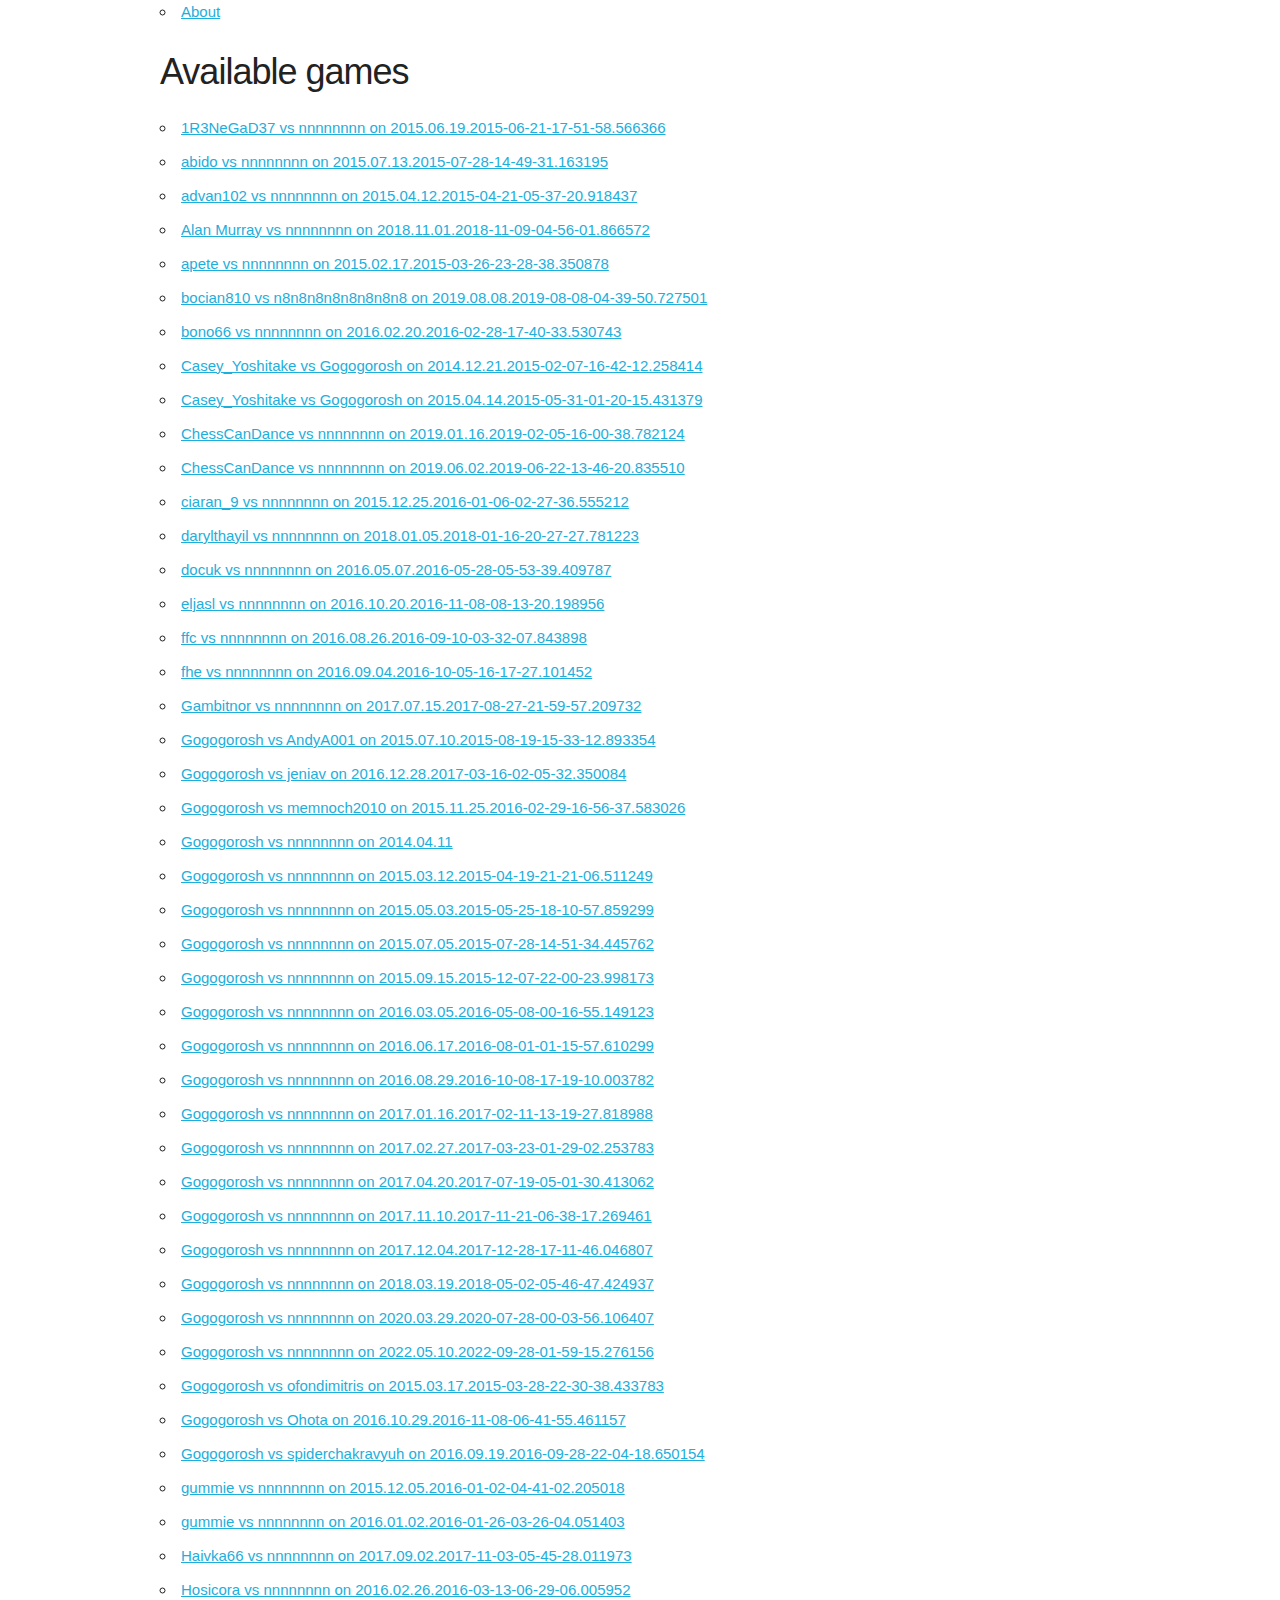
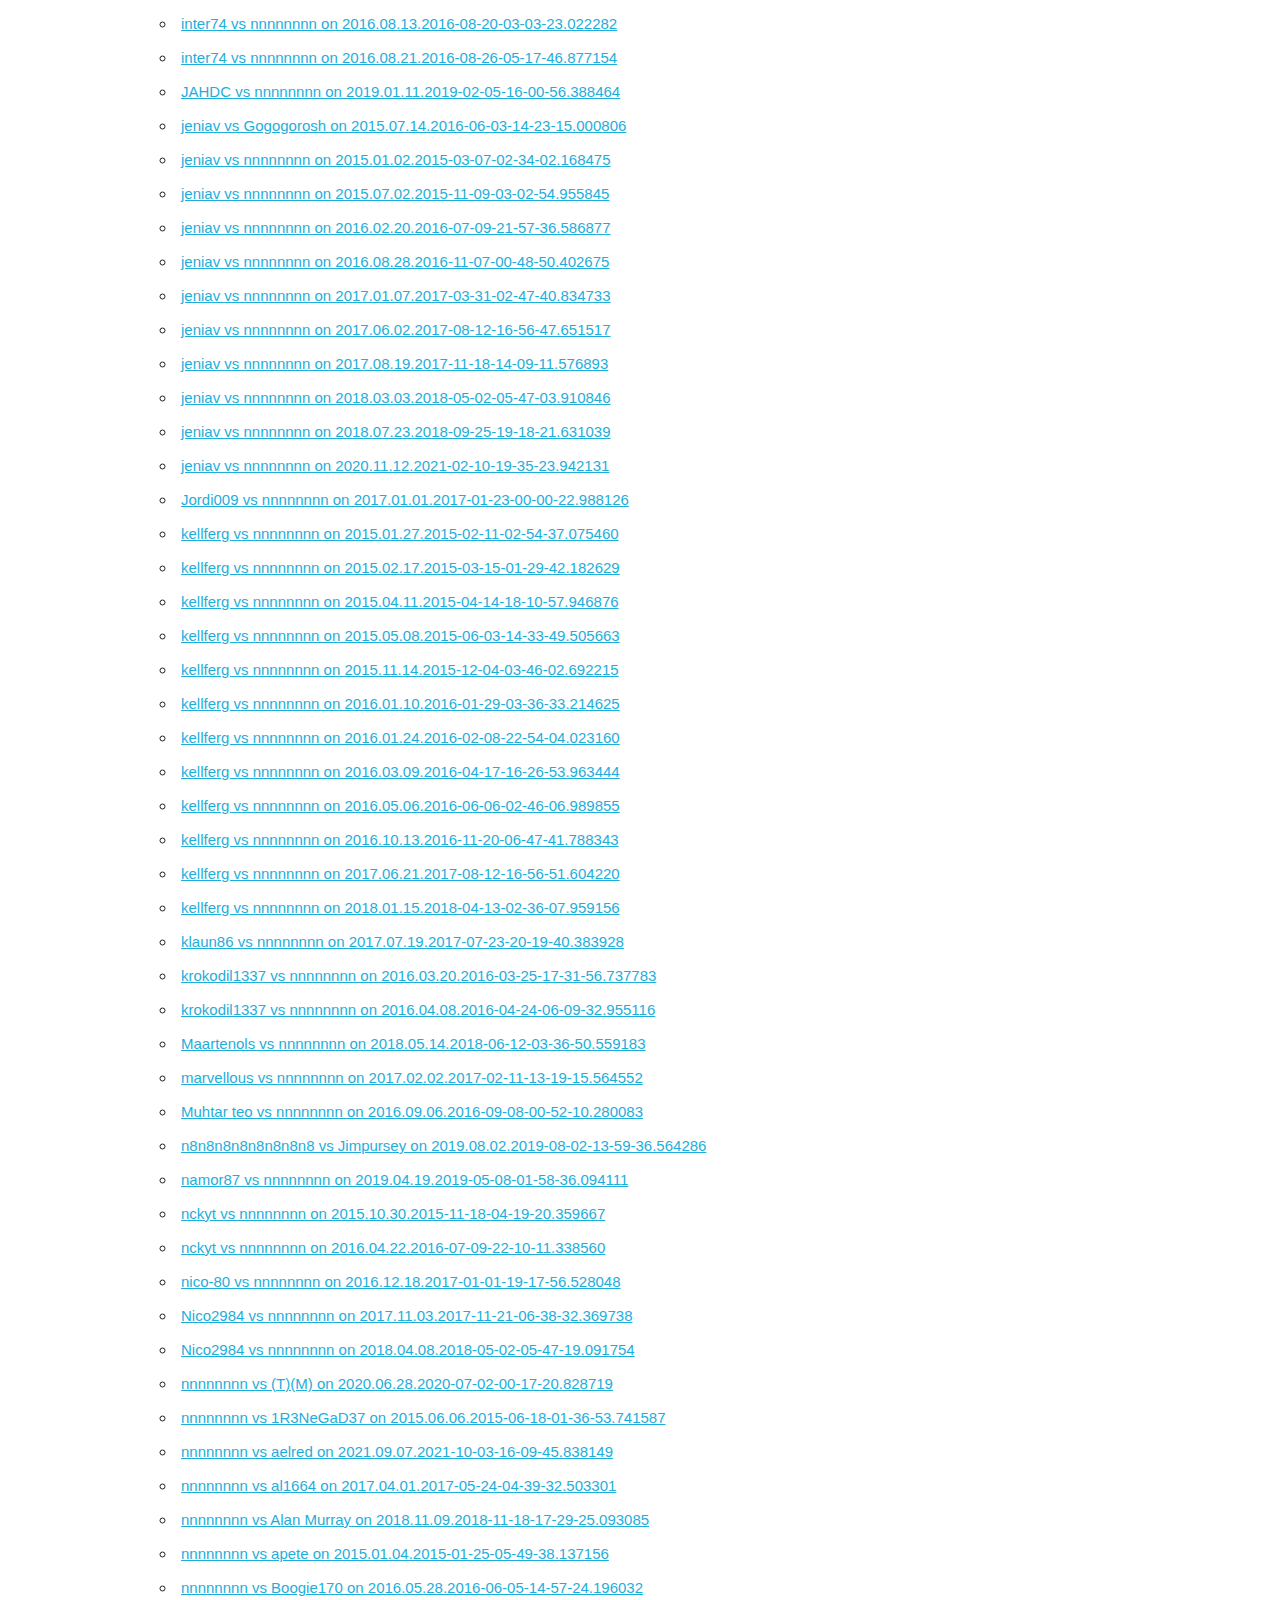
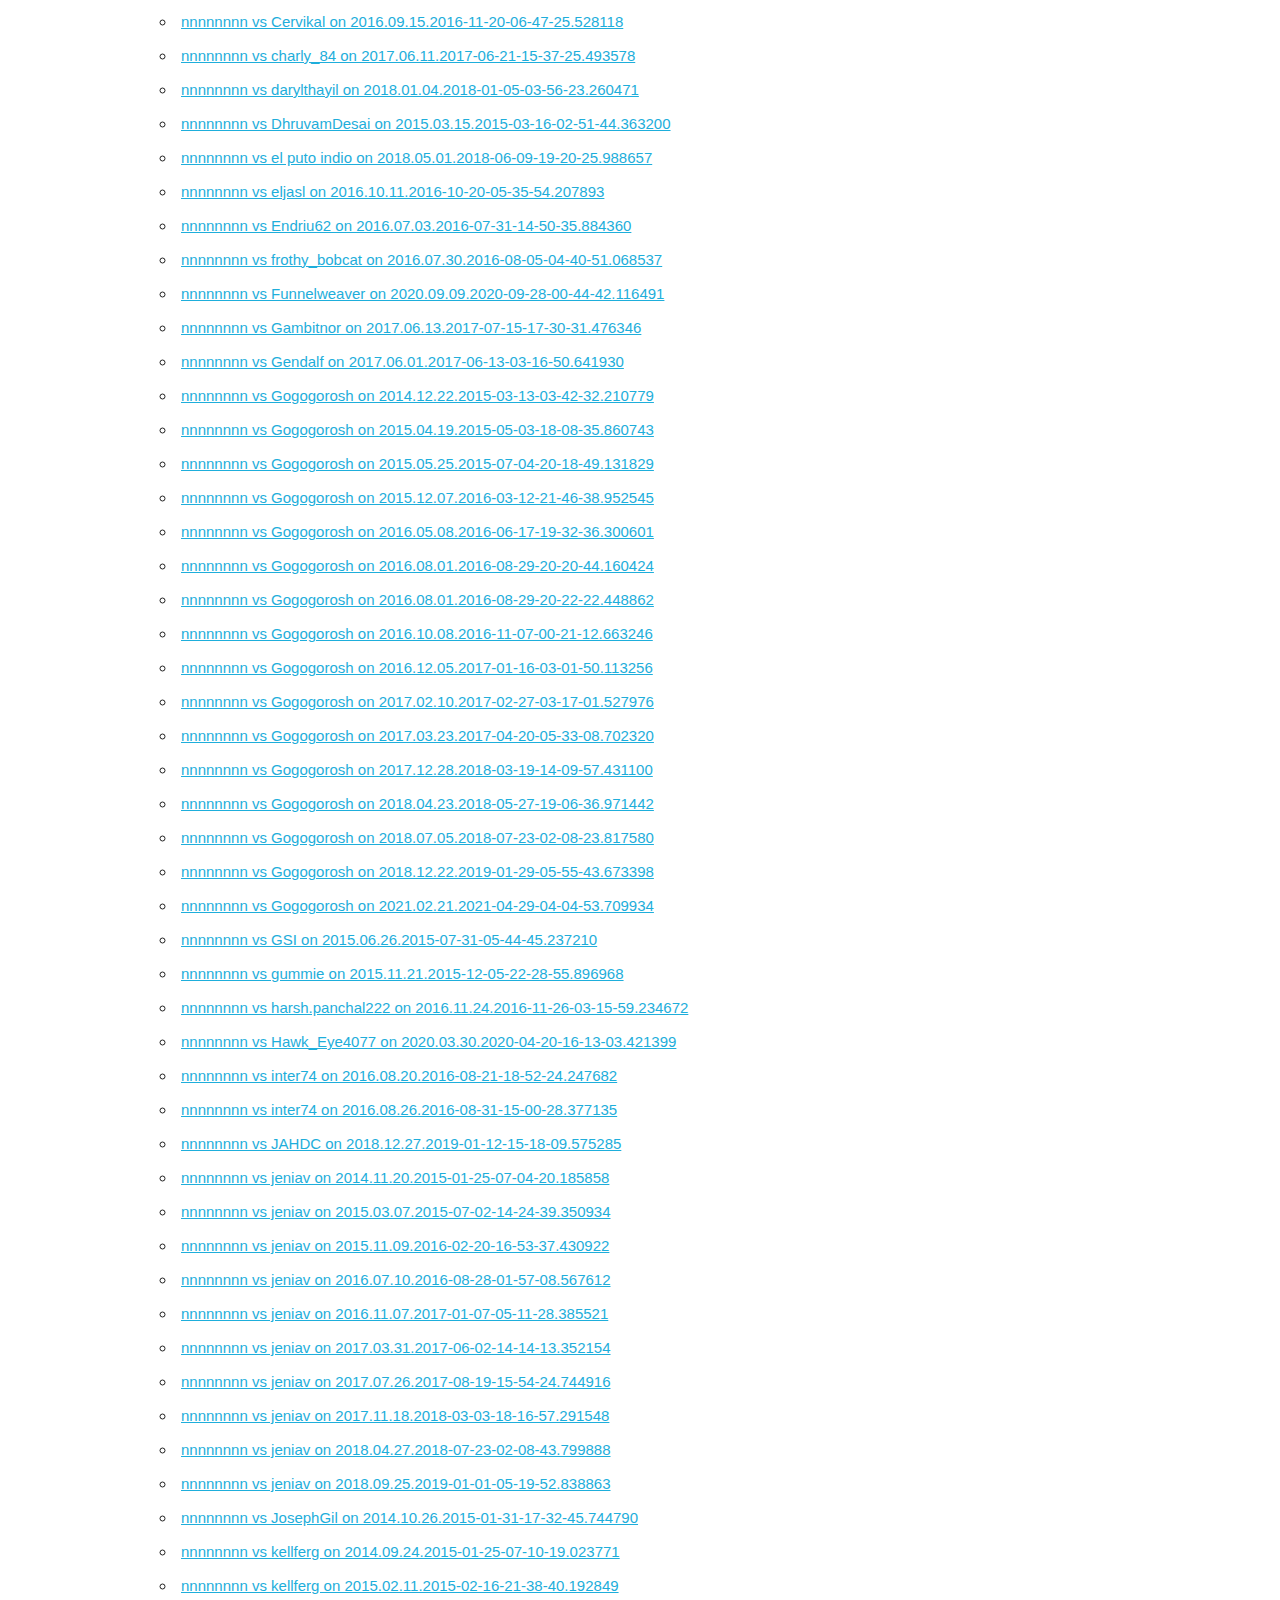
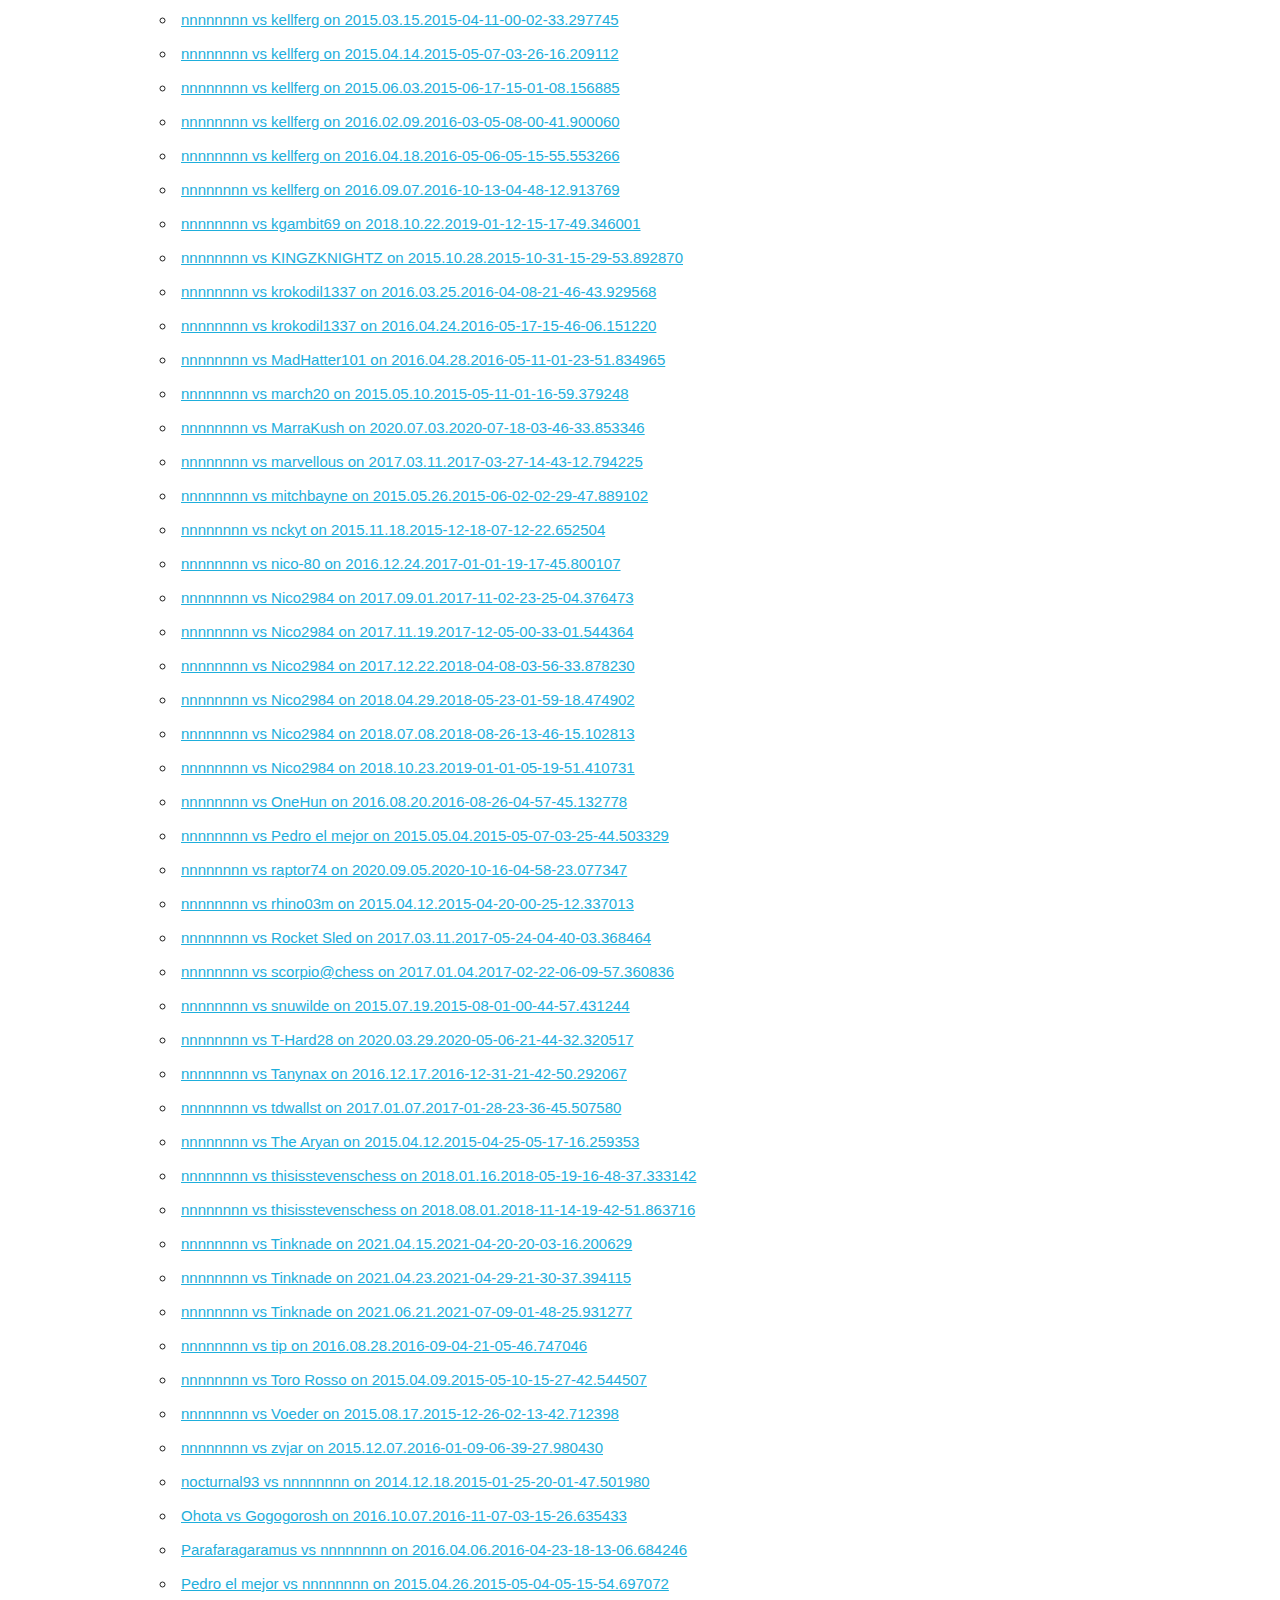
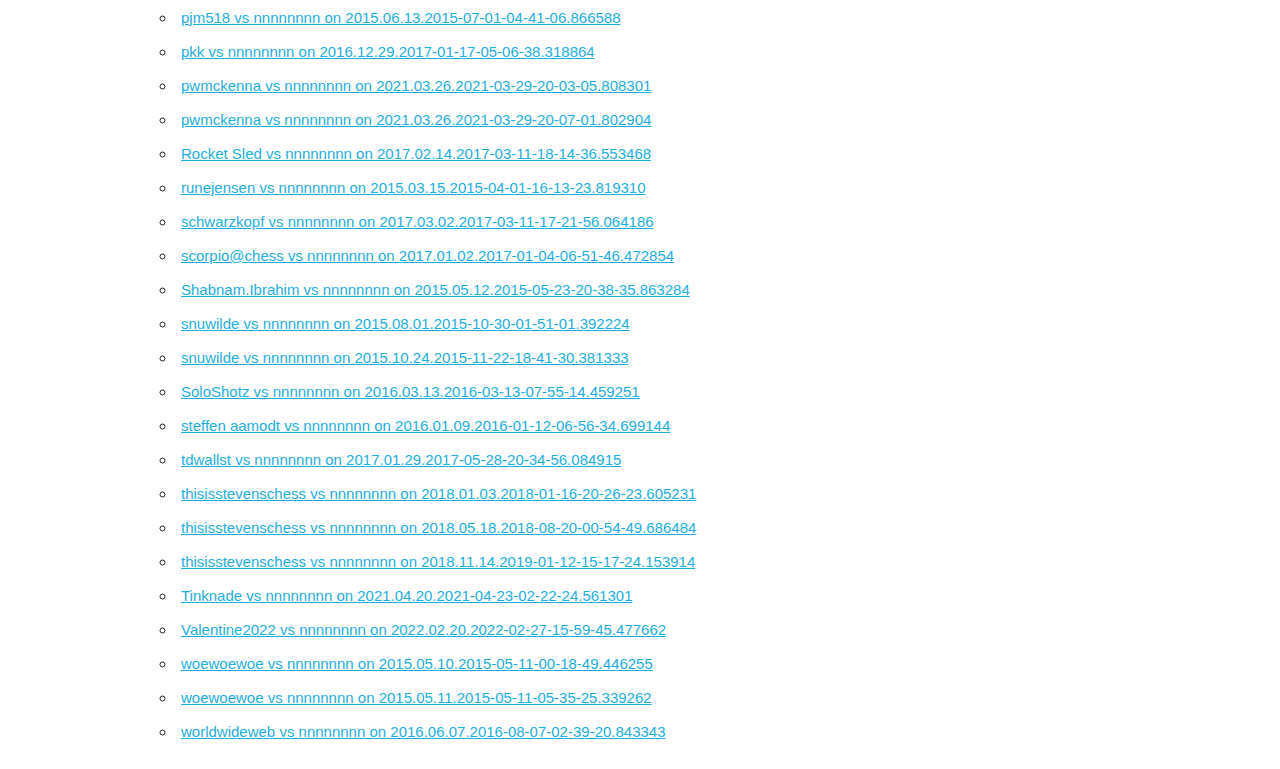
<file: web/index.html>
<!DOCTYPE html>
<html>
<head>
    <title>Chess games</title>
    <meta name="viewport" content="width=device-width; initial-scale=1.0; maximum-scale=1.0;">
    <meta http-equiv="content-type" content="text/html; charset=UTF-8">
    <link rel="stylesheet" href="css/normalize.css">
    <link rel="stylesheet" href="css/skeleton.css">
    <link rel="icon" type="image/png" href="img/favicon.png">
    <link rel="apple-touch-icon" href="img/favicon.png">
    <script data-main="js/index" src="js/require.js"></script>
 </head>
<body>
    <div class="container">
        <header>
           <nav>
                <ul>
                    <li class="nav-item"><a href="about">About</a></li>
                </ul>
            </nav>
         </header>
    </div>
    <div class="container">
        <h3>Available games</h3>
        <div class="row">
            <ul id="game-list"></ul>
        </div>
    </div>
</body>
</html>
</file>
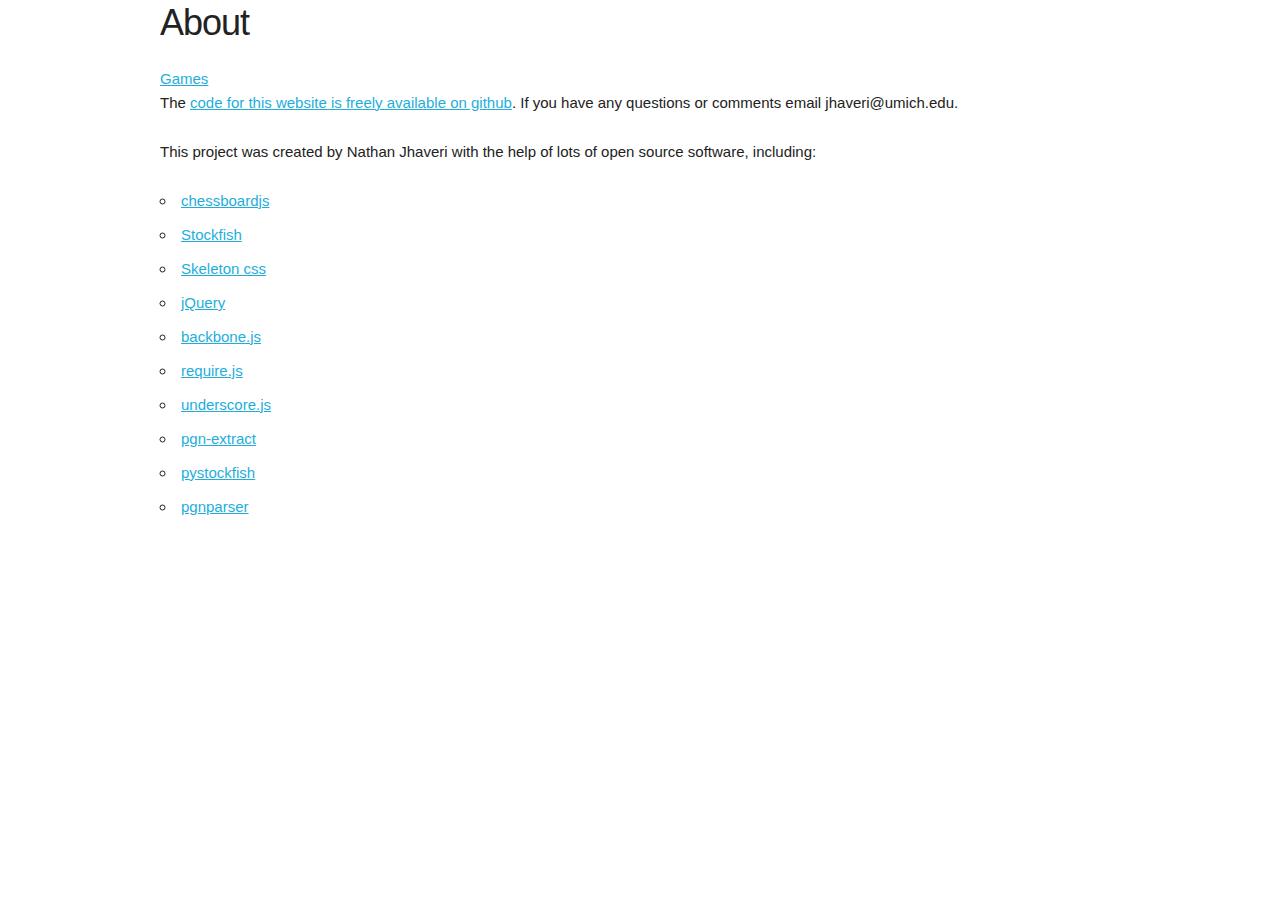
<file: web/about.html>
<!DOCTYPE html>
<html>
<head>
    <title>About jhaveri.net Chess</title>
    <meta name="viewport" content="width=device-width; initial-scale=1.0; maximum-scale=1.0;">
    <meta http-equiv="content-type" content="text/html; charset=UTF-8">
    <link rel="stylesheet" href="css/normalize.css">
    <link rel="stylesheet" href="css/skeleton.css">
    <link rel="apple-touch-icon" href="img/favicon.png">
    <link rel="icon" type="image/png" href="img/favicon.png">
 </head>
<body>
    <div class="container">
        <h3>About</h3>
        <div class="row">
            <a href="/index.html">Games</a>
            <p>The <a href="https://github.com/nathanjhaveri/chessanalyze">code for this website is freely available on github</a>.  If you have any questions or comments email jhaveri@umich.edu.</p>
            <p>This project was created by Nathan Jhaveri with the help of lots of open source software, including:</p>
            <ul>
                <li>
                    <a href="http://chessboardjs.com/">chessboardjs</a>
                </li>
                <li>
                    <a href="https://stockfishchess.org/">Stockfish</a>
                </li>
                <li>
                    <a href="http://getskeleton.com/">Skeleton css</a>
                </li>
                <li>
                    <a href="http://jquery.com/">jQuery</a>
                </li>
                <li>
                    <a href="http://backbonejs.org/">backbone.js</a>
                </li>
                <li>
                    <a href="http://requirejs.org/">require.js</a>
                </li>
                <li>
                    <a href="http://underscorejs.org/">underscore.js</a>
                </li>
                <li>
                    <a href="http://www.cs.kent.ac.uk/people/staff/djb/pgn-extract/">pgn-extract</a>
                </li>
                <li>
                    <a href="https://github.com/iamjarret/pystockfish">pystockfish</a>
                </li>
                <li>
                    <a href="https://github.com/renatopp/pgnparser">pgnparser</a>
                </li>
            </ul>
        </div>
    </div>
</body>
</html>
</file>
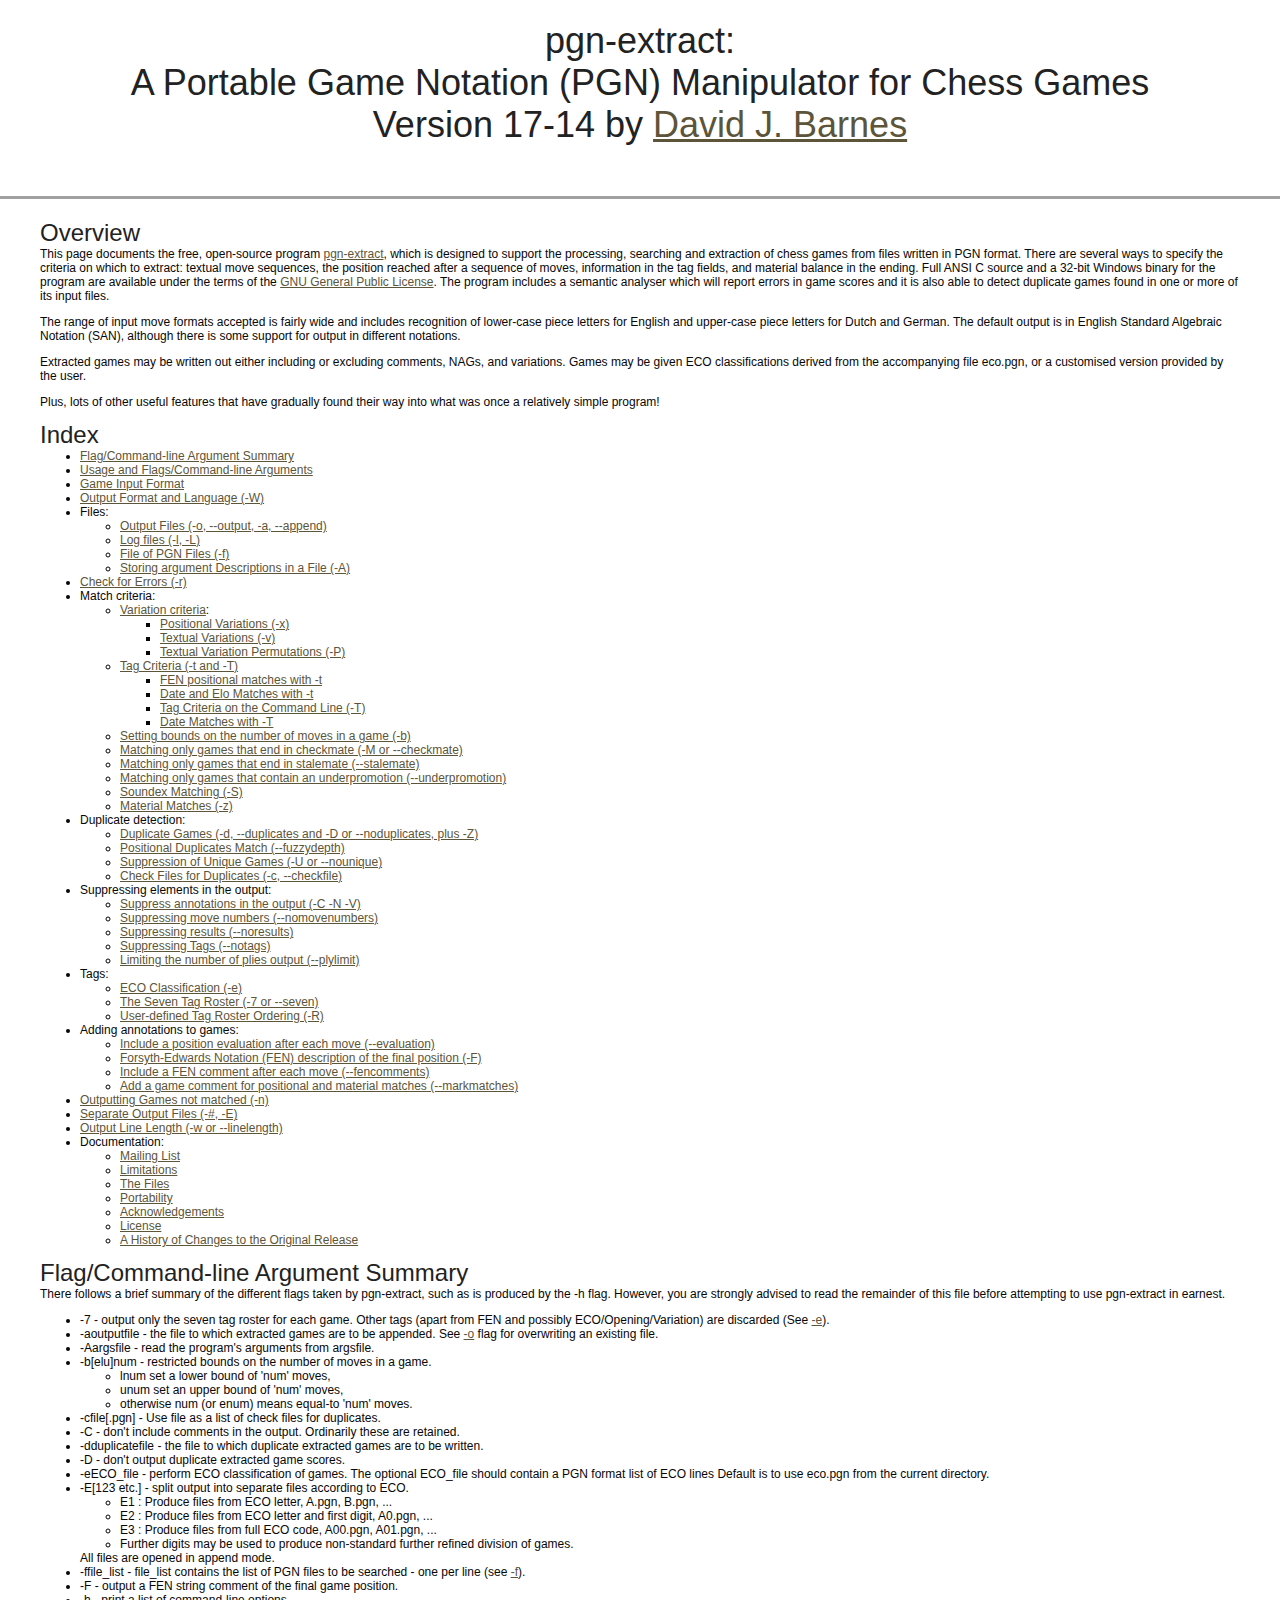
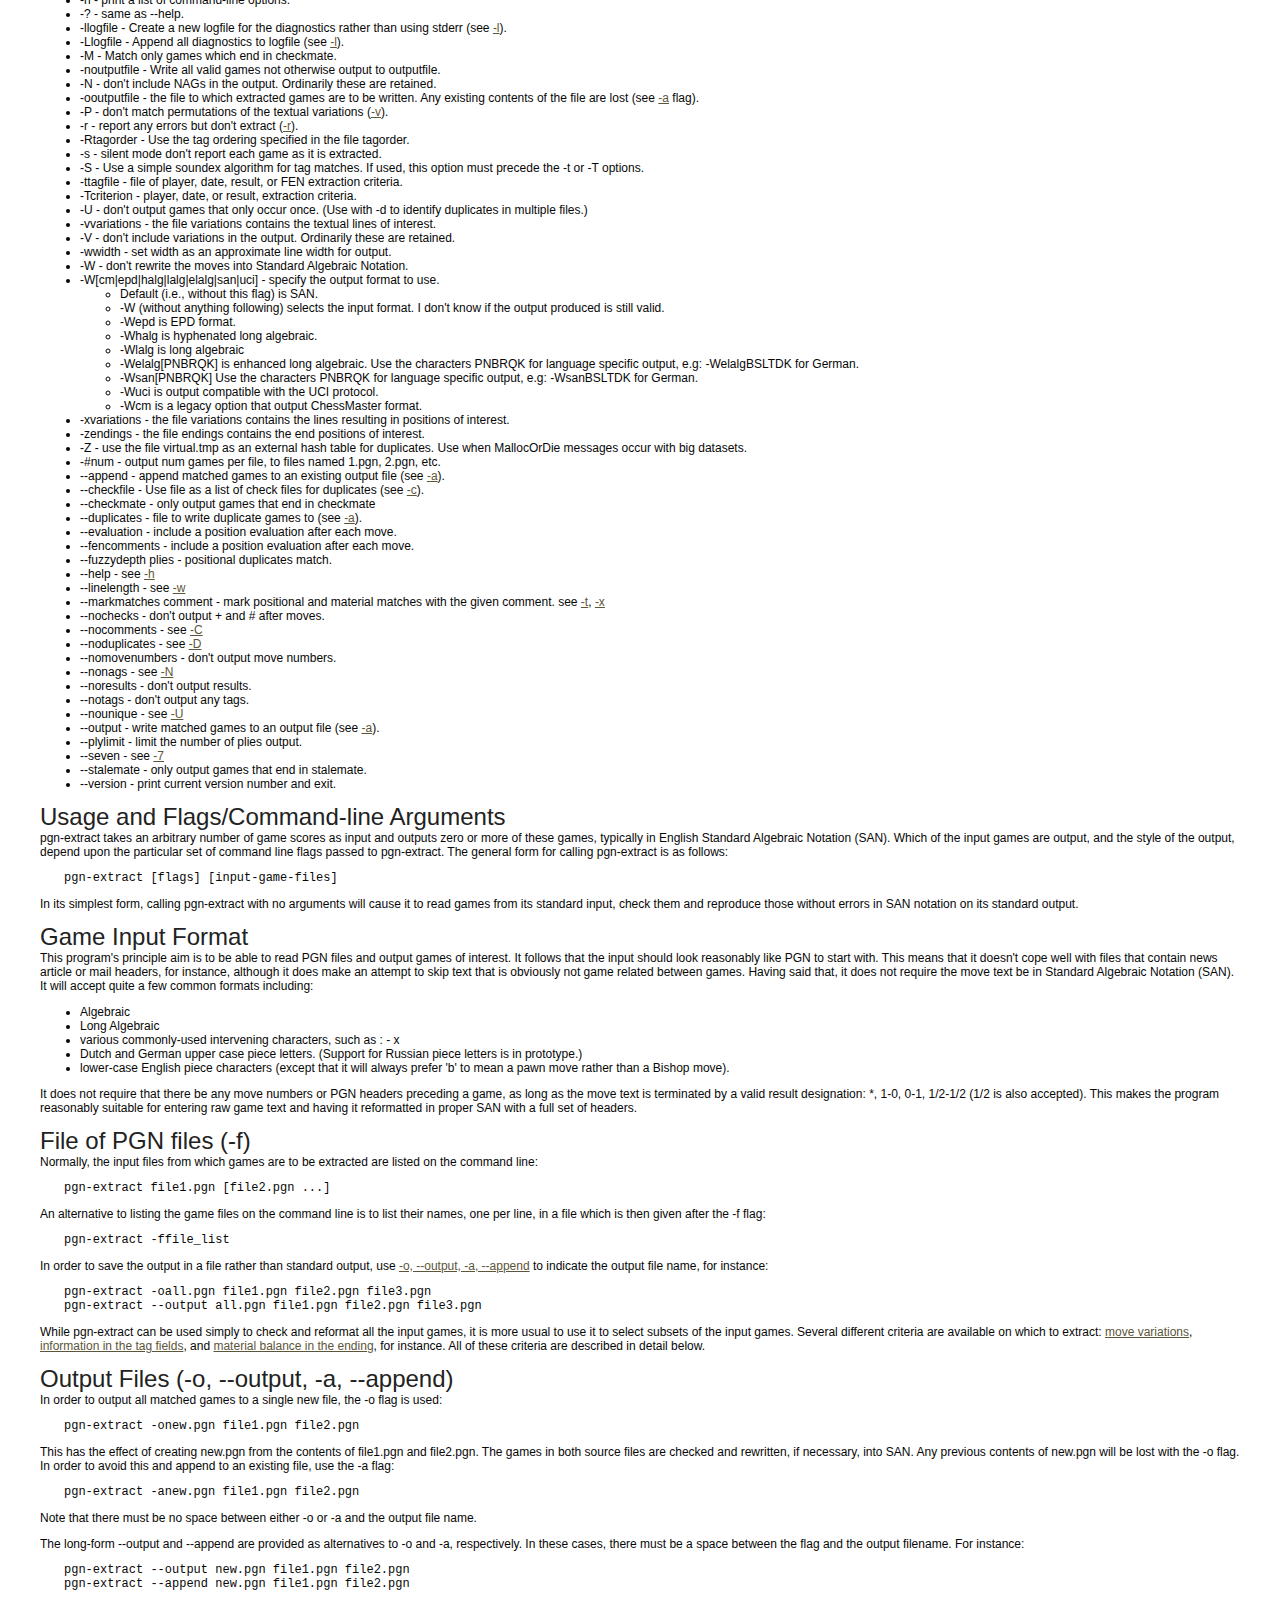
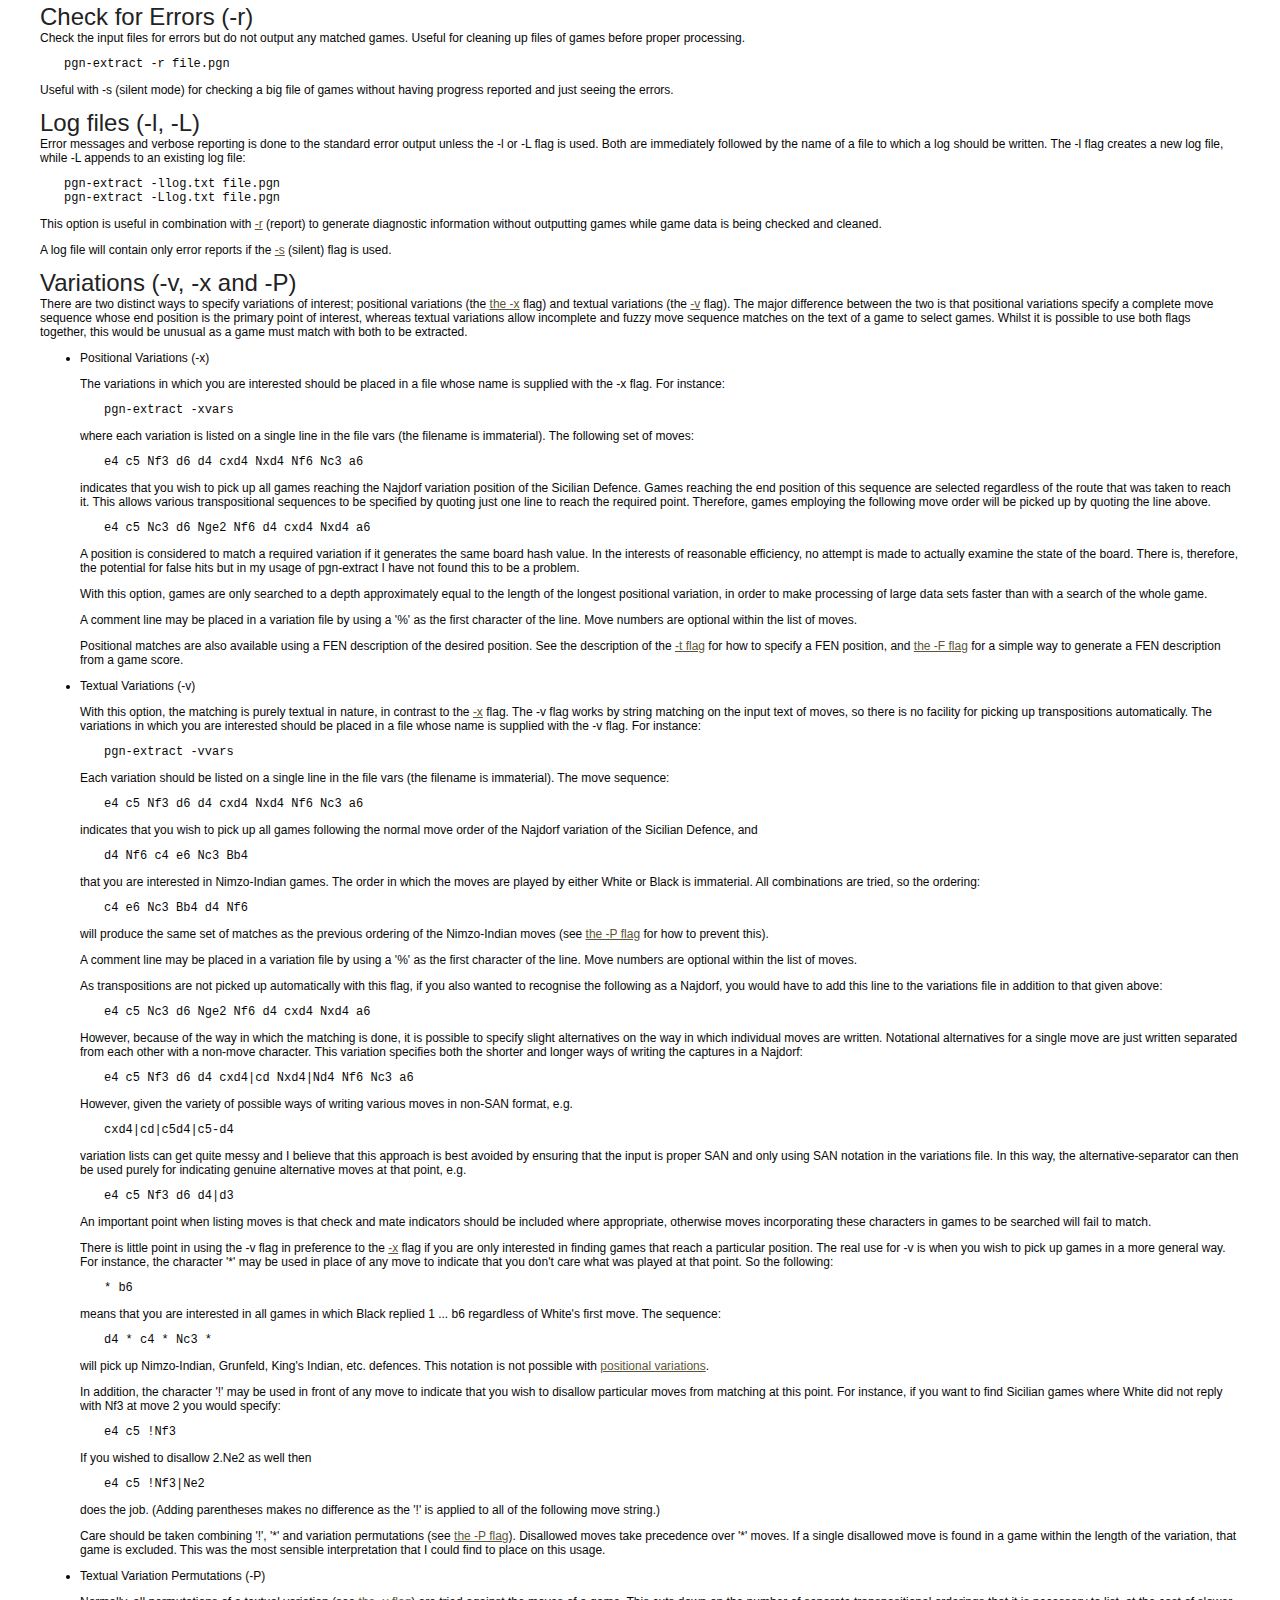
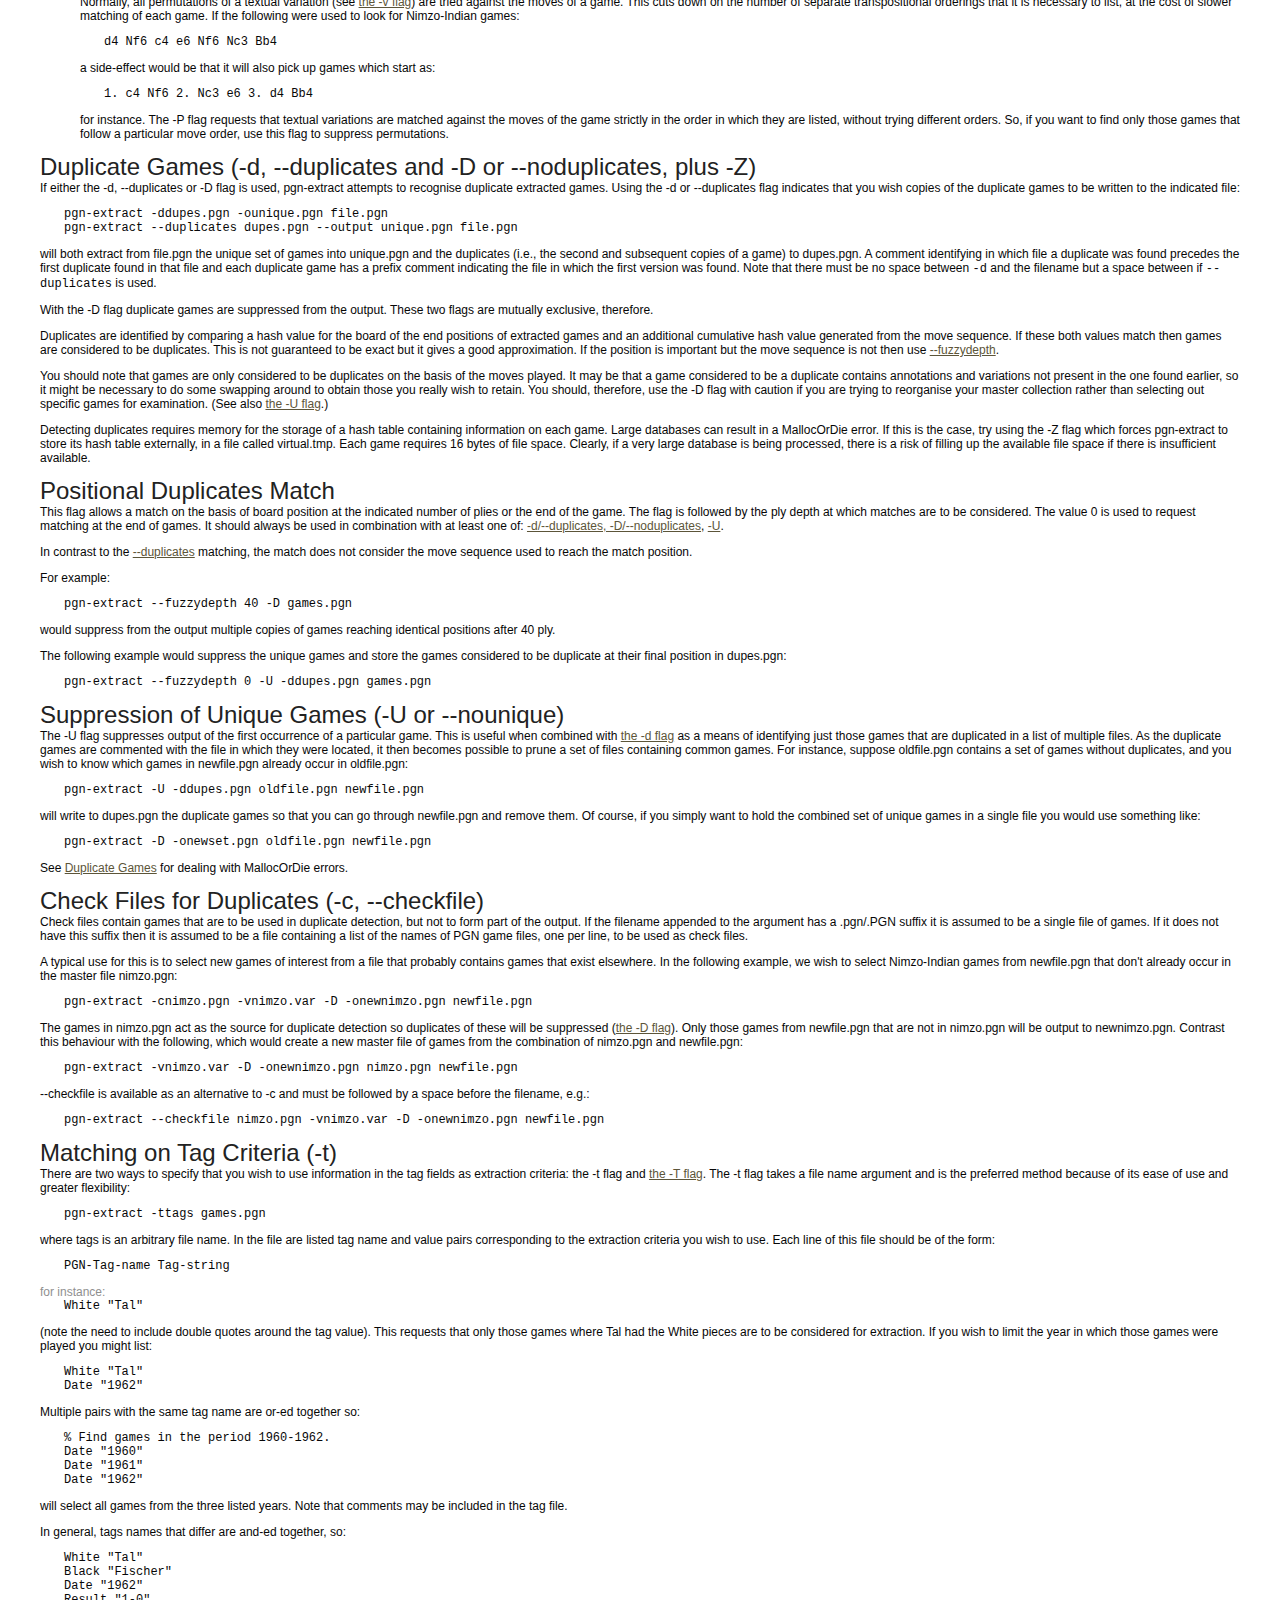
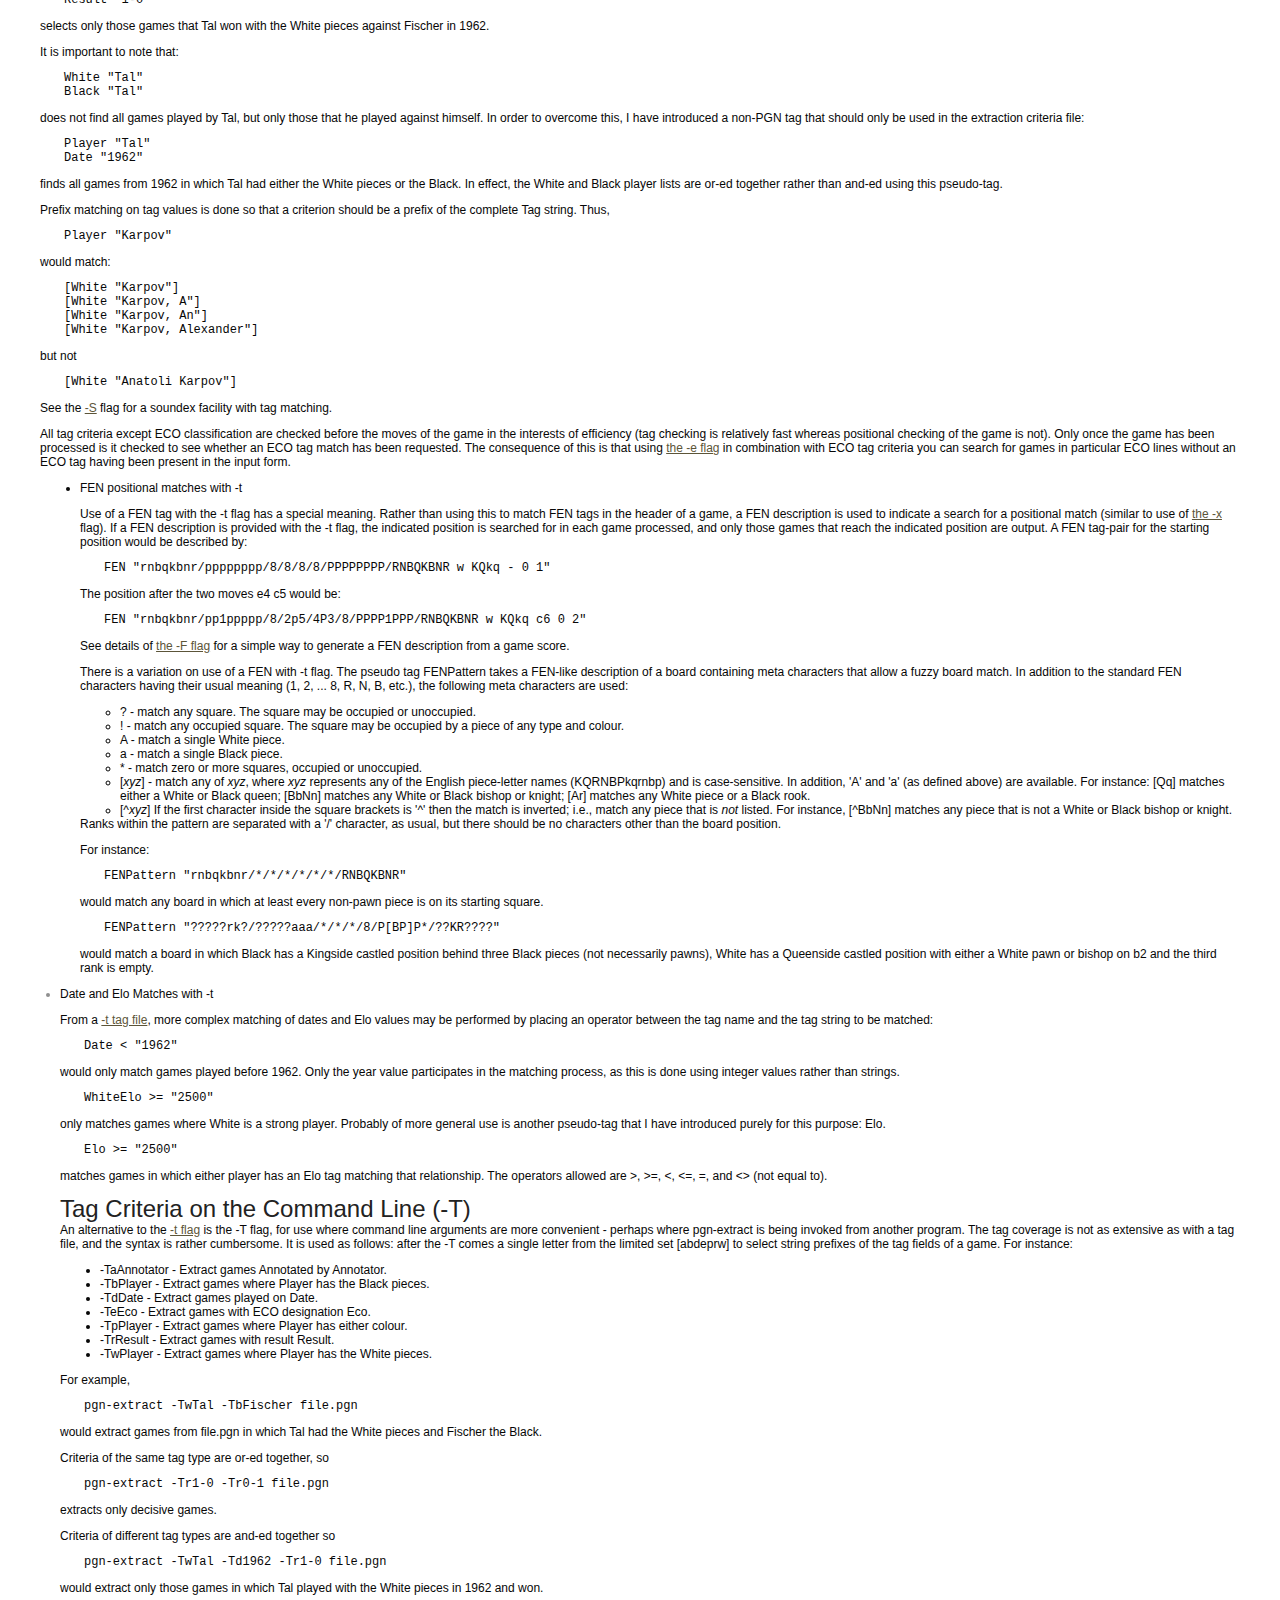
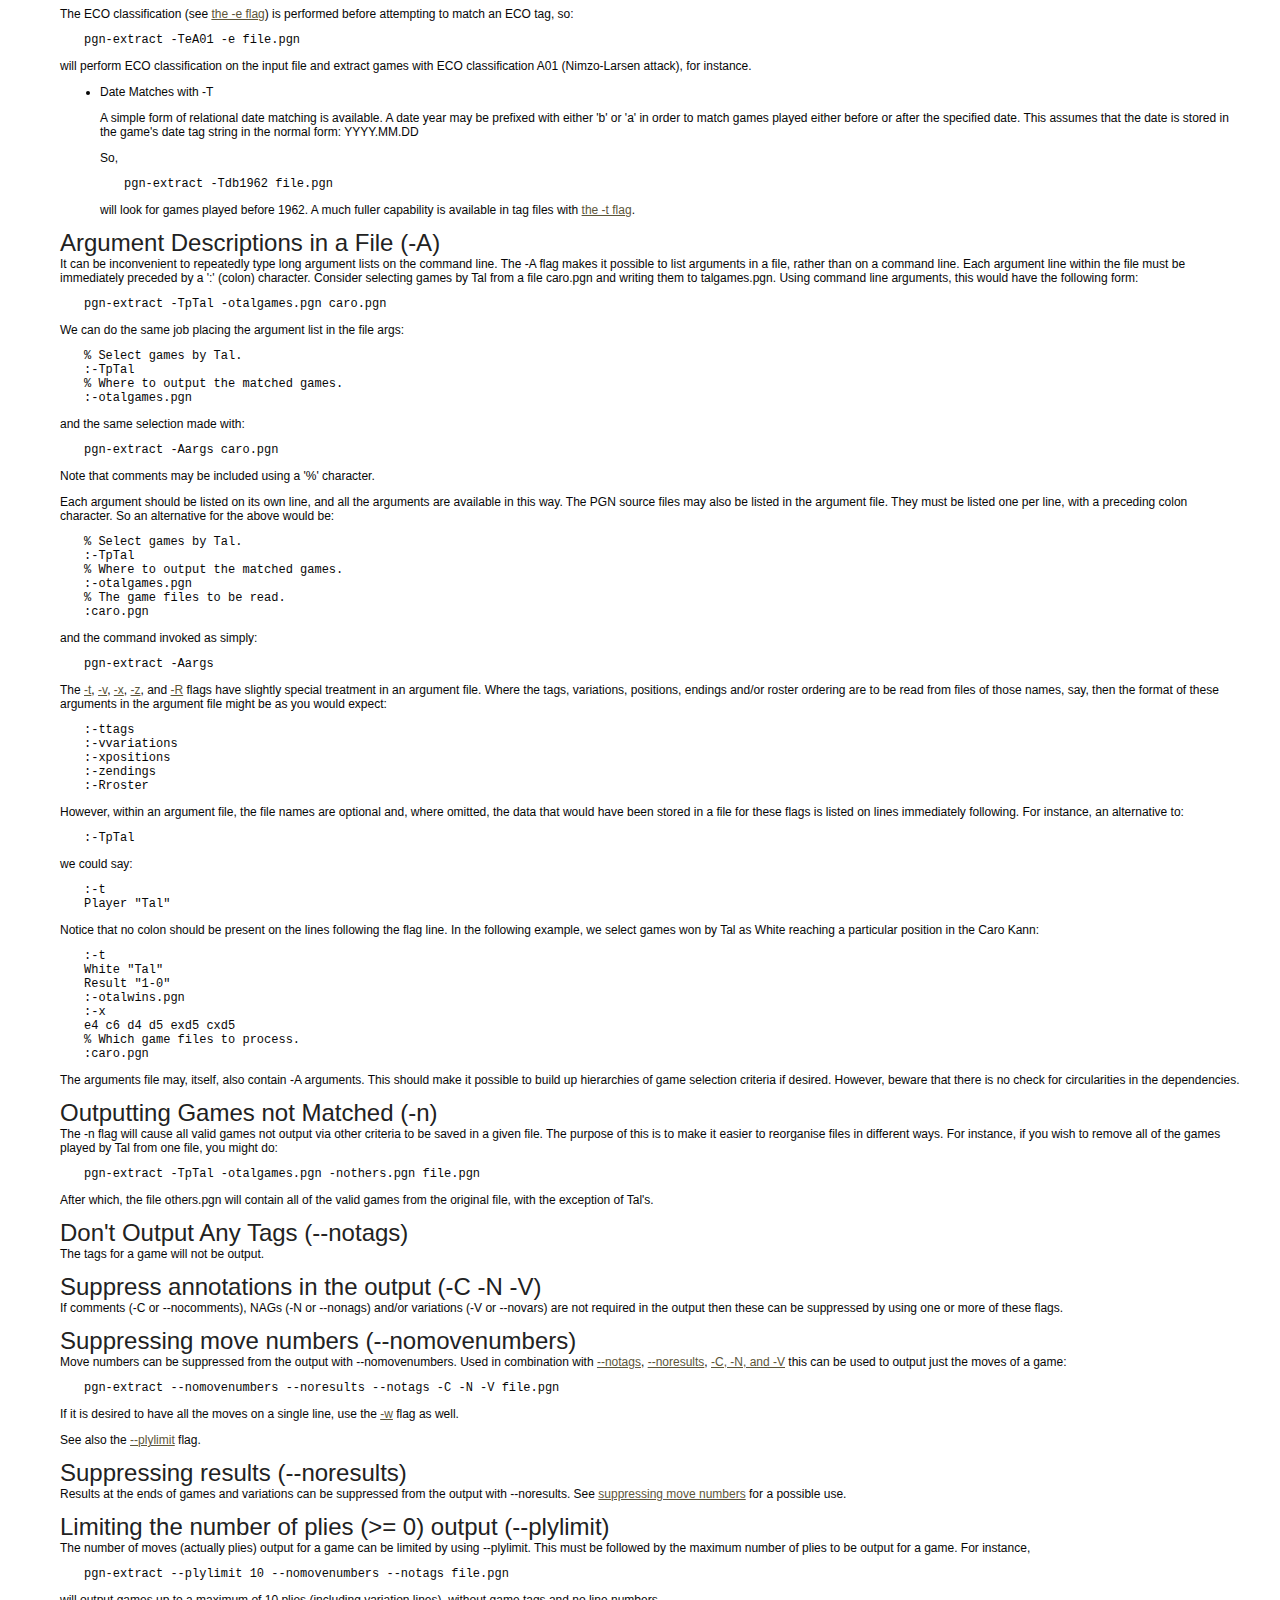
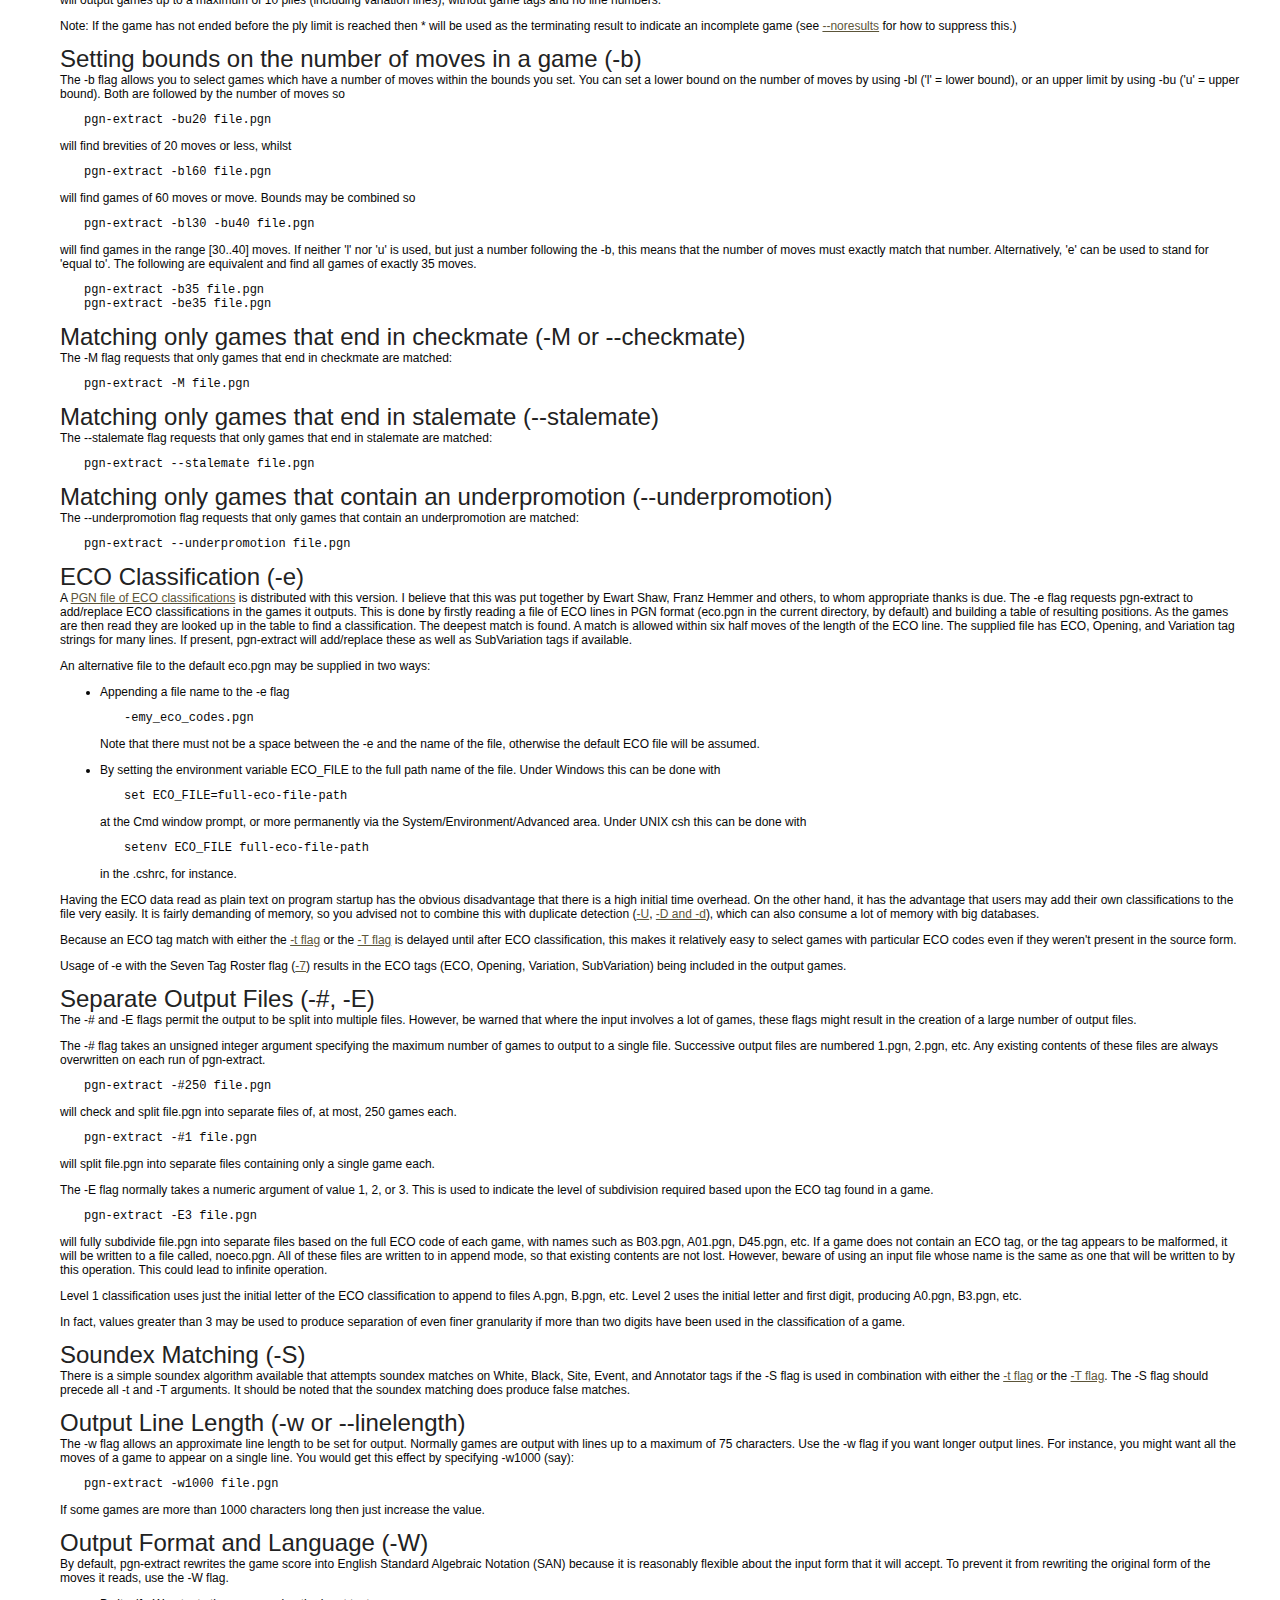
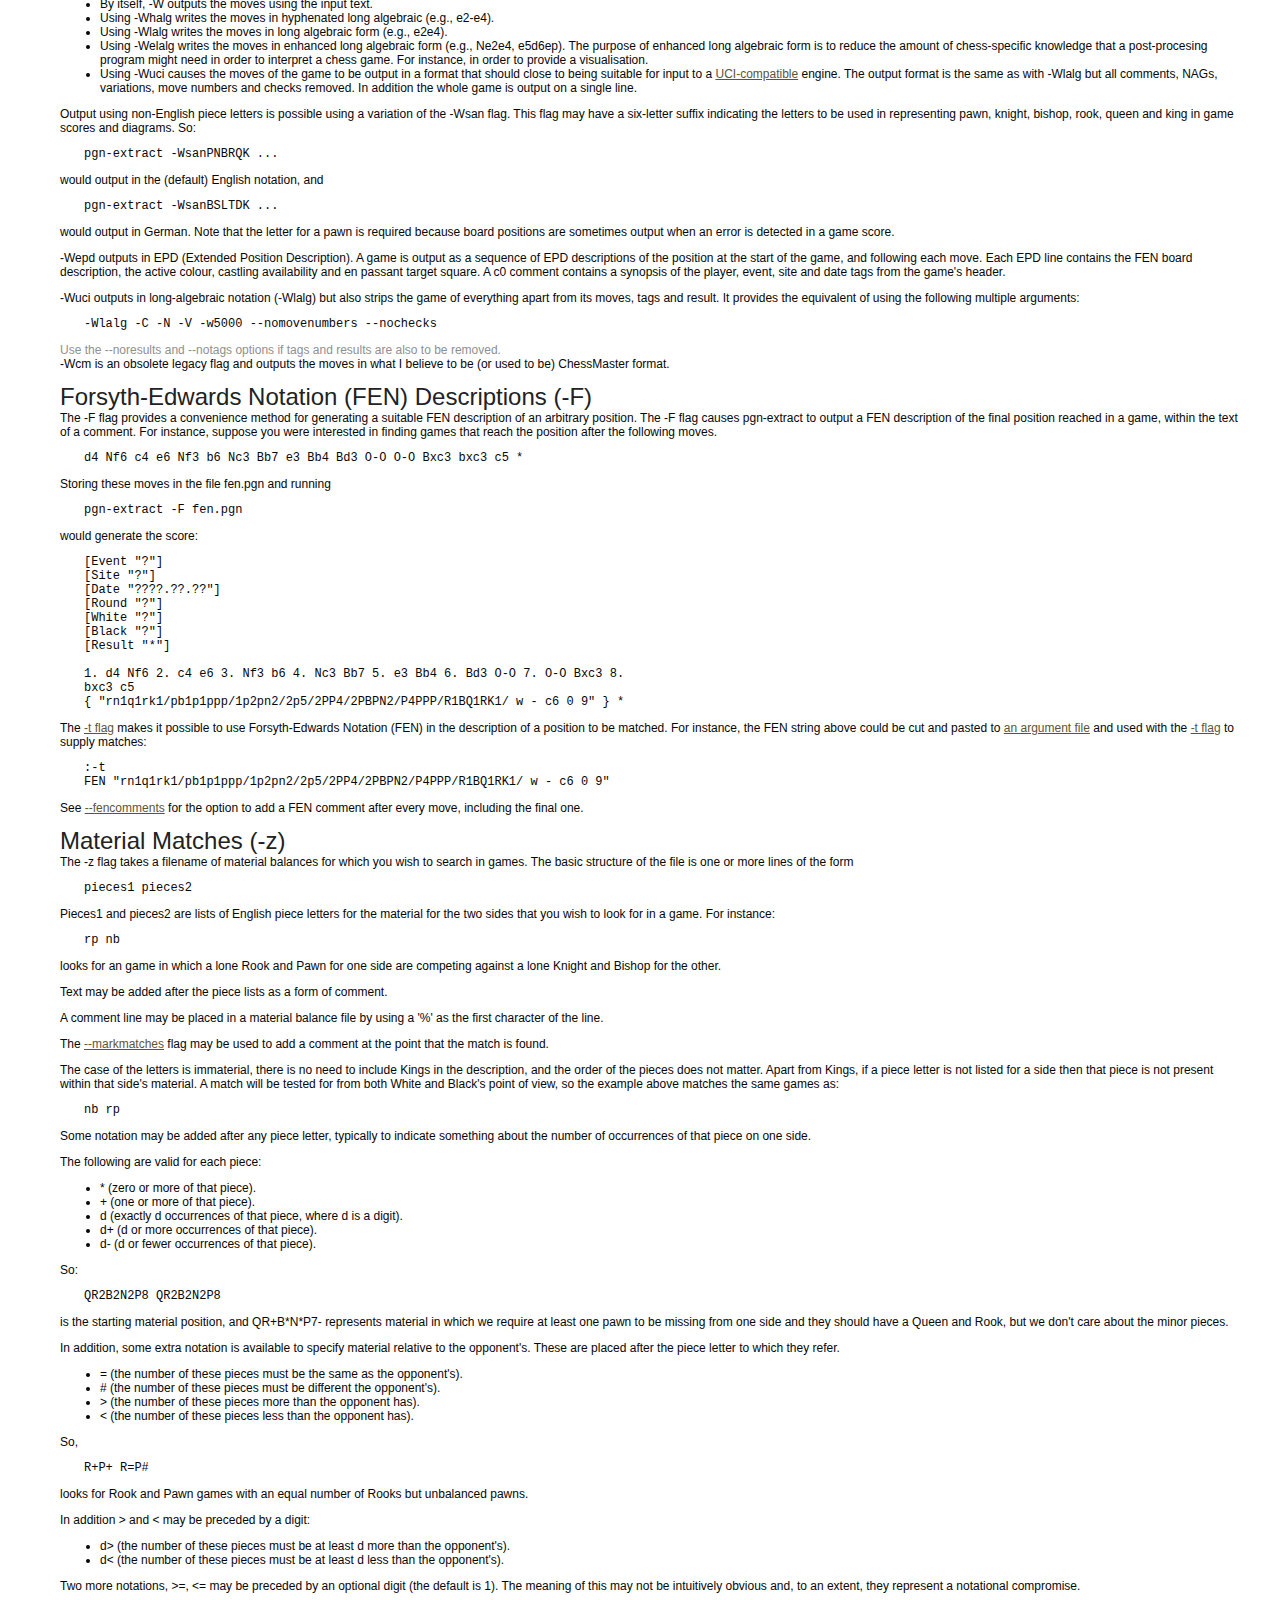
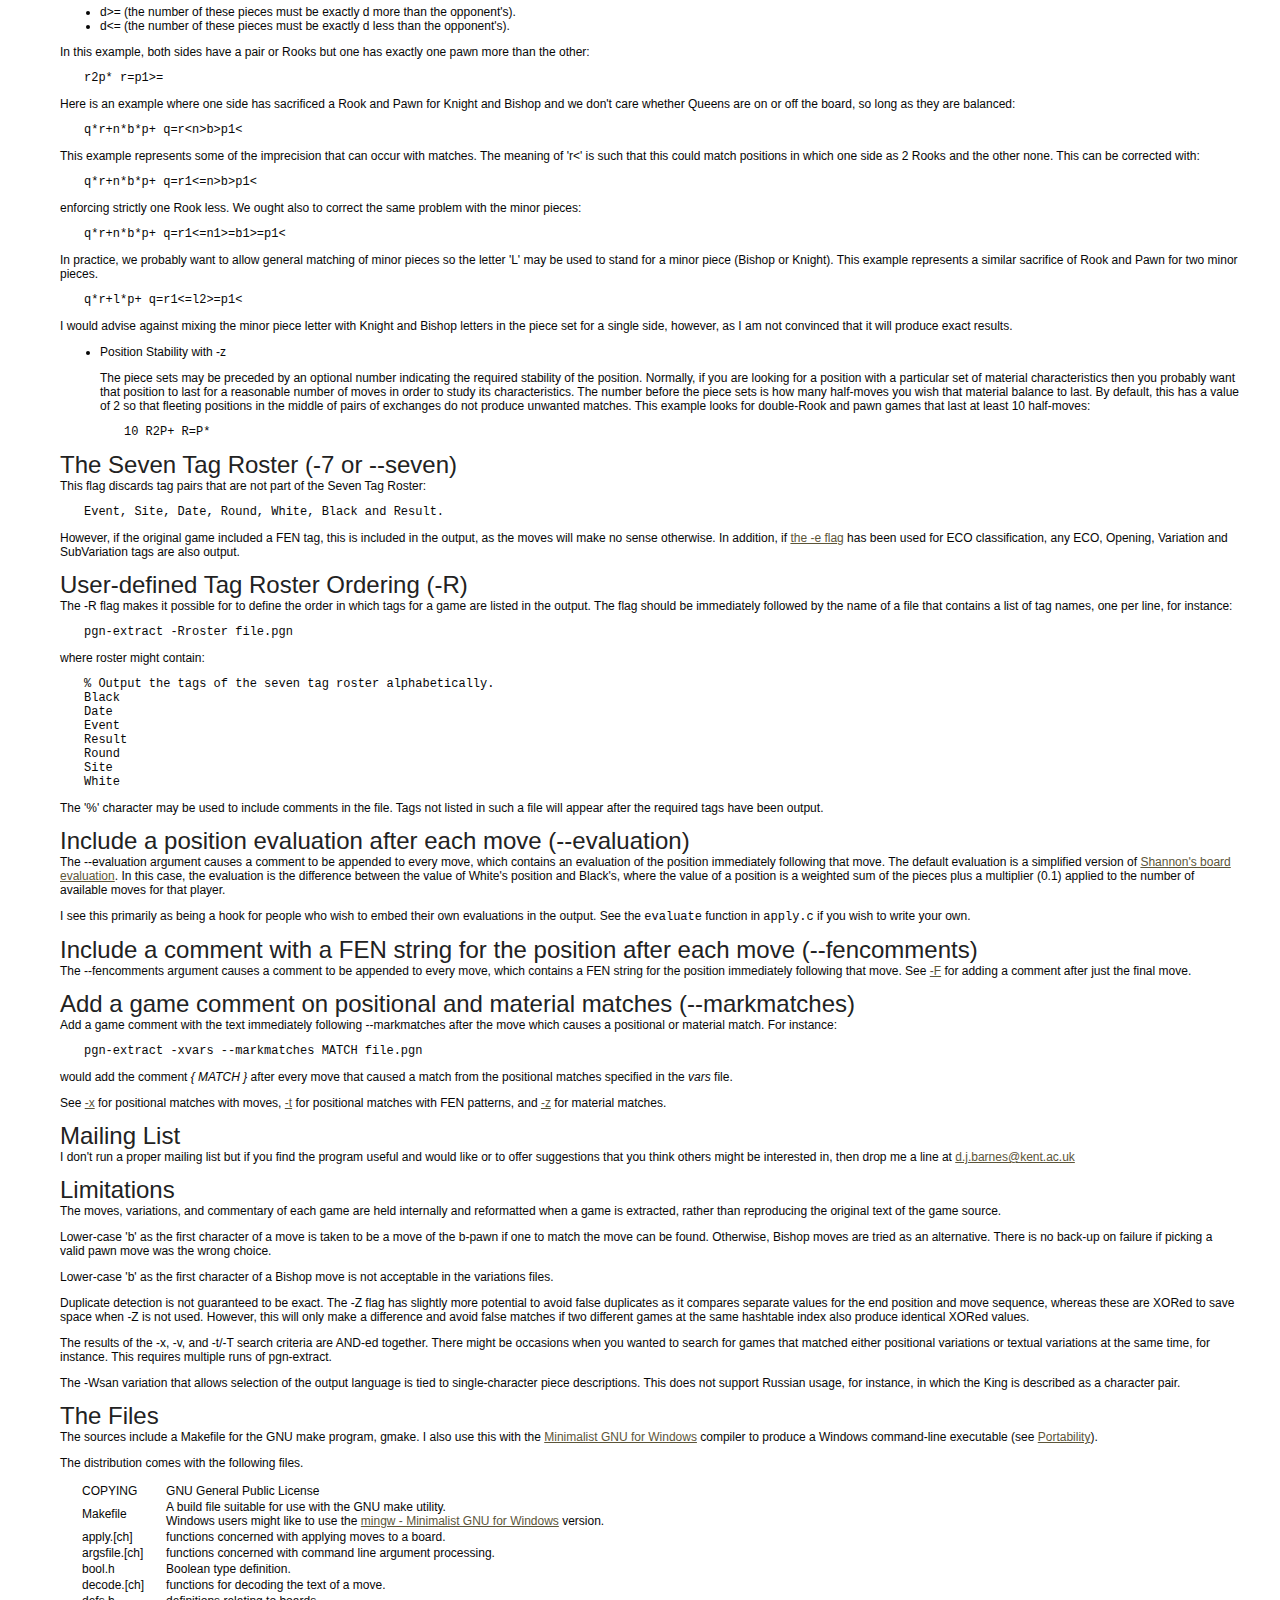
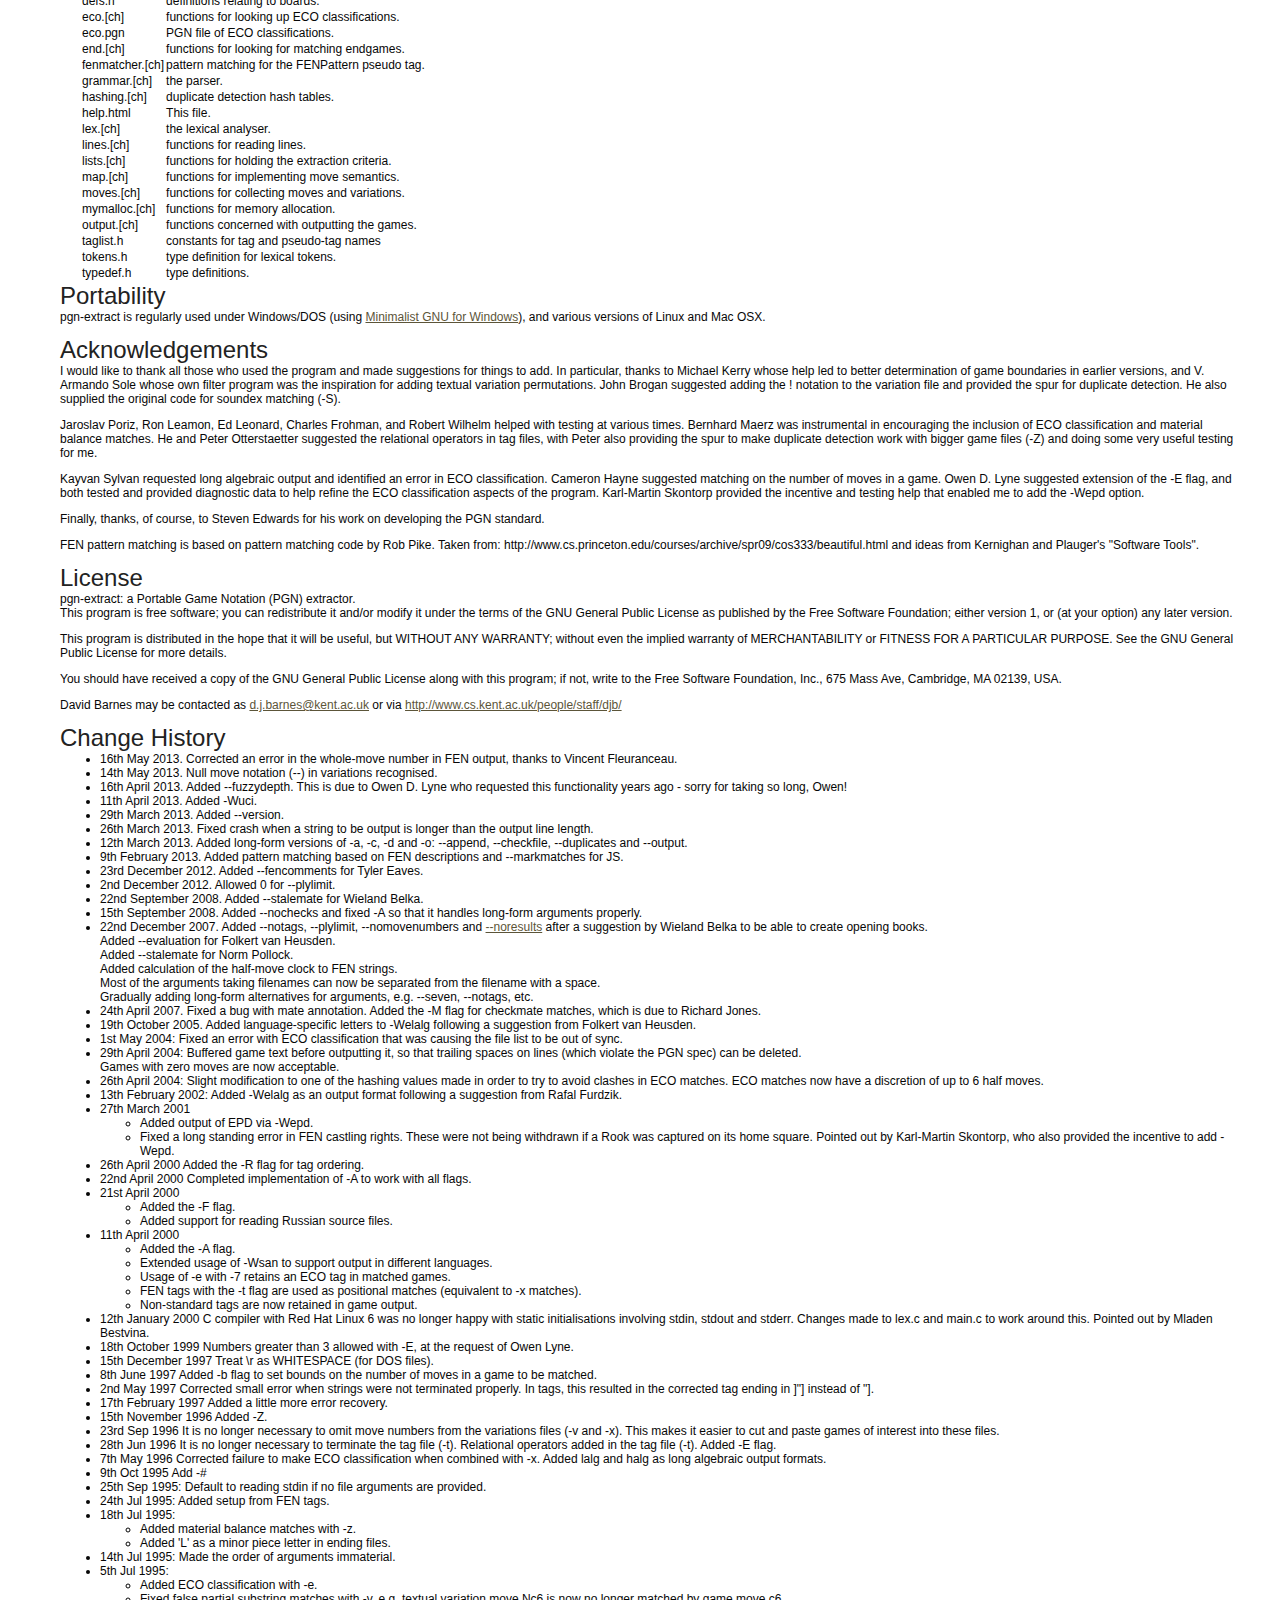
<file: external/pgn-extract/help.html>
<!DOCTYPE HTML>
<html>
<head>
    <title>pgn-extract: a Portable Game Notation (PGN) manipulator</title>
    <link rel="author" href="mailto:d.j.barnes@kent.ac.uk">
    <meta http-equiv="Content-Type" content="text/html;charset=utf-8" >
    <meta name="Author" content="David J. Barnes">
    <meta name="Description" content="Usage description for pgn-extract">
    <meta name="Keywords"
	  content="PGN format process remove duplicates
		   Portable Game Notation chess">
        <link href="style.css" rel="stylesheet" type="text/css" media="all">
</head>
<body>
<div id="body">

<div id="banner-wrapper">
  <div id="banner">
<h1>pgn-extract:<br />
A Portable Game Notation (PGN) Manipulator for Chess Games<br />
Version 17-14 by
<a href="http://www.cs.kent.ac.uk/~djb/">David J. Barnes</a></h1>
  </div>
</div>

<div id="page-wrapper">
    <div id="page">
<h2>Overview</h2>
<p>This page documents the free, open-source program <a href="http://www.cs.kent.ac.uk/~djb/pgn-extract">pgn-extract</a>, which is designed
to support the processing, searching and extraction of chess games from files
written in PGN format.
There are several ways to specify the criteria on
which to extract: textual move sequences, the position reached after a
sequence of moves, information in the tag fields, and material balance
in the ending.
Full ANSI C source and a 32-bit Windows binary for the program are available
under the terms of the <a href="#license">GNU General Public License</a>.
The program includes a semantic analyser which will
report errors in game scores and it is also able to detect duplicate
games found in one or more of its input files.

<p>The range of input move formats accepted is fairly wide and includes
recognition of lower-case piece letters for English and upper-case
piece letters for Dutch and German.
The default output is in English Standard
Algebraic Notation (SAN), although there is some support for output
in different notations.

<p>Extracted games may be written out either including or excluding
comments, NAGs, and variations. Games may be given ECO classifications
derived from the accompanying file eco.pgn, or a customised version
provided by the user.

<p>Plus, lots of other useful features that have gradually found their
way into what was once a relatively simple program!

<h2>Index</h2>
<ul>
    <li><a href="#flag-summary">Flag/Command-line Argument Summary</a>
    <li><a href="#usage">Usage and Flags/Command-line Arguments</a>
    <li><a href="#input">Game Input Format</a>
    <li><a href="#-W">Output Format and Language (-W)</a>
    <li>Files:
	<ul>
	<li><a href="#output">Output Files (-o, --output, -a, --append)</a>
	<li><a href="#-l">Log files (-l, -L)</a>
	<li><a href="#-f">File of PGN Files (-f)</a>
	<li><a href="#-A">Storing argument Descriptions in a File (-A)</a>
	</ul>
    <li><a href="#-r">Check for Errors (-r)</a>
    <li>Match criteria:
	<ul>
	<li><a href="#variations">Variation criteria</a>:
	    <ul>
		<li><a href="#-x">Positional Variations (-x)</a>
		<li><a href="#-v">Textual Variations (-v)</a>
		<li><a href="#-P">Textual Variation Permutations (-P)</a>
	    </ul>
	<li><a href="#-t">Tag Criteria (-t and -T)</a>
	    <ul>
	    <li><a href="#fen-t">FEN positional matches with -t</a>
	    <li><a href="#date-t">Date and Elo Matches with -t</a>
	    <li><a href="#-T">Tag Criteria on the Command Line (-T)</a>
	    <li><a href="#date-T">Date Matches with -T</a>
	    </ul>
	<li><a href="#-b">Setting bounds on the number of moves in a game (-b)</a>
	<li><a href="#-M">Matching only games that end in checkmate
	    (-M or --checkmate)</a>
	<li><a href="#stalemate">Matching only games that end in stalemate
	    (--stalemate)</a>
	<li><a href="#underpromotion">Matching only games that contain an
	underpromotion (--underpromotion)</a>
	<li><a href="#-S">Soundex Matching (-S)</a>
	<li><a href="#-z">Material Matches (-z)</a>
	</ul>
    <li>Duplicate detection:
    <ul>
	<li><a href="#duplicates">Duplicate Games (-d, --duplicates and -D or --noduplicates, plus -Z)</a>
	<li><a href="#fuzzydepth">Positional Duplicates Match
	(--fuzzydepth)</a>
	<li><a href="#-U">Suppression of Unique Games (-U or --nounique)</a>
	<li><a href="#-c">Check Files for Duplicates (-c, --checkfile)</a>
    </ul>
    <li>Suppressing elements in the output:
      <ul>
	<li><a href="#suppress">Suppress annotations in the output (-C -N -V)</a>
	<li><a href="#nomovenumbers">Suppressing move numbers (--nomovenumbers)</a>
	<li><a href="#noresults">Suppressing results (--noresults)</a>
	<li><a href="#notags">Suppressing Tags (--notags)</a>
	<li><a href="#plylimit">Limiting the number of plies output (--plylimit)</a>
      </ul>
    <li>Tags:
      <ul>
	<li><a href="#-e">ECO Classification (-e)</a>
	<li><a href="#-7">The Seven Tag Roster (-7 or --seven)</a>
	<li><a href="#-R">User-defined Tag Roster Ordering (-R)</a>
      </ul>
    <li>Adding annotations to games:
      <ul>
	<li><a href="#evaluation">Include a position evaluation after each move
		    (--evaluation)</a>
	<li><a href="#-F">Forsyth-Edwards Notation (FEN) description of the final position (-F)</a>
	<li><a href="#fencomments">Include a FEN comment after each move
		    (--fencomments)</a>
	<li><a href="#markmatches">Add a game comment for positional
	and material matches (--markmatches)</a>
      </ul>
    <li><a href="#-n">Outputting Games not matched (-n)</a>
    <li><a href="#separate-output">Separate Output Files (-#, -E)</a>
    <li><a href="#-w">Output Line Length (-w or --linelength)</a>

    <li>Documentation:
      <ul>
	<li><a href="#mailing">Mailing List</a>
	<li><a href="#limitations">Limitations</a>
	<li><a href="#files">The Files</a>
	<li><a href="#portability">Portability</a>
	<li><a href="#acknowledgements">Acknowledgements</a>
	<li><a href="#license">License</a>
	<li><a href="#history">A History of Changes to the Original Release</a>
      </ul>
</ul>

<h2 id="flag-summary">Flag/Command-line Argument Summary</h2>
<p>There follows a brief summary of the different flags taken by pgn-extract, such
as is produced by the -h flag.
However, you are strongly advised to read the remainder
of this file before attempting to use pgn-extract in earnest.
<ul>
      <li>-7 - output only the seven tag roster for each game. Other tags (apart
            from FEN and possibly ECO/Opening/Variation) are discarded
	    (See <a href="#-e">-e</a>).
      <li>-aoutputfile - the file to which extracted games are to be appended.
            See <a href="#output">-o</a> flag for overwriting an existing file.
      <li>-Aargsfile - read the program's arguments from argsfile.
      <li>-b[elu]num - restricted bounds on the number of moves in a game.
          <ul>
               <li>lnum set a lower bound of 'num' moves,
               <li>unum set an upper bound of 'num' moves,
               <li>otherwise num (or enum) means equal-to 'num' moves.
          </ul>
      <li>-cfile[.pgn] - Use file as a list of check files for duplicates.
      <li>-C - don't include comments in the output. Ordinarily these are retained.
      <li>-dduplicatefile - the file to which duplicate extracted games are
            to be written.
      <li>-D - don't output duplicate extracted game scores.
      <li>-eECO_file - perform ECO classification of games. The optional
            ECO_file should contain a PGN format list of ECO lines
            Default is to use eco.pgn from the current directory.
      <li>-E[123 etc.] - split output into separate files according to ECO.
        <ul>
            <li>E1 : Produce files from ECO letter, A.pgn, B.pgn, ...
            <li>E2 : Produce files from ECO letter and first digit, A0.pgn, ...
            <li>E3 : Produce files from full ECO code, A00.pgn, A01.pgn, ...
            <li>Further digits may be used to produce non-standard further
            refined division of games.
        </ul>
        All files are opened in append mode.
      <li>-ffile_list  - file_list contains the list of PGN files to be
            searched - one per line (see <a href="#-f">-f</a>).
      <li>-F - output a FEN string comment of the final game position.
      <li>-h - print a list of command-line options.
      <li>-? - same as --help.
      <li>-llogfile  - Create a new logfile for the diagnostics rather than
                    using stderr (see <a href="#-l">-l</a>).
      <li>-Llogfile  - Append all diagnostics to logfile (see <a href="#-l">-l</a>).
      <li>-M - Match only games which end in checkmate.
      <li>-noutputfile - Write all valid games not otherwise output to outputfile.
      <li>-N - don't include NAGs in the output. Ordinarily these are retained.
      <li>-ooutputfile - the file to which extracted games are to be written.
            Any existing contents of the file are lost (see <a href="#output">-a</a> flag).
      <li>-P - don't match permutations of the textual variations (<a href="#-v">-v</a>).
      <li>-r - report any errors but don't extract (<a href="#-r">-r</a>).
      <li>-Rtagorder - Use the tag ordering specified in the file tagorder.
      <li>-s - silent mode don't report each game as it is extracted.
      <li>-S - Use a simple soundex algorithm for tag matches. If used, this
            option must precede the -t or -T options.
      <li>-ttagfile - file of player, date, result, or FEN extraction criteria.
      <li>-Tcriterion - player, date, or result, extraction criteria.
      <li>-U - don't output games that only occur once. (Use with -d to
            identify duplicates in multiple files.)
      <li>-vvariations - the file variations contains the textual lines of interest.
      <li>-V - don't include variations in the output. Ordinarily these are retained.
      <li>-wwidth - set width as an approximate line width for output.
      <li>-W - don't rewrite the moves into Standard Algebraic Notation.
      <li>-W[cm|epd|halg|lalg|elalg|san|uci] - specify the output format to use.
        <ul>
             <li>Default (i.e., without this flag) is SAN.
             <li>-W (without anything following) selects the input format.
             I don't know if the output produced is still valid.
	     <li>-Wepd is EPD format.
             <li>-Whalg is hyphenated long algebraic.
             <li>-Wlalg is long algebraic
             <li>-Welalg[PNBRQK] is enhanced long algebraic. Use the characters
	     PNBRQK for language specific output, e.g: -WelalgBSLTDK for German.
             <li>-Wsan[PNBRQK] Use the characters PNBRQK for language
             specific output, e.g: -WsanBSLTDK for German.
	     <li>-Wuci is output compatible with the UCI protocol.
             <li>-Wcm is a legacy option that output ChessMaster format.
        </ul>
      <li>-xvariations - the file variations contains the lines resulting in
             positions of interest.
      <li>-zendings - the file endings contains the end positions of interest.
      <li>-Z - use the file virtual.tmp as an external hash table for duplicates.
            Use when MallocOrDie messages occur with big datasets.
      <li>-#num - output num games per file, to files named 1.pgn, 2.pgn, etc.
      <li>--append - append matched games to an existing output file
            (see <a href="#output">-a</a>).
      <li>--checkfile - Use file as a list of check files for duplicates
	    (see <a href="#-c">-c</a>).
      <li>--checkmate - only output games that end in checkmate
      <li>--duplicates - file to write duplicate games to
            (see <a href="#duplicates">-a</a>).
      <li>--evaluation - include a position evaluation after each move.
      <li>--fencomments - include a position evaluation after each move.
      <li>--fuzzydepth plies - positional duplicates match.
      <li>--help - see <a href="#-h">-h</a>
      <li>--linelength - see <a href="#-w">-w</a>
      <li>--markmatches comment - mark positional and material matches with
      the given comment.
      see <a href="#fen-t">-t</a>, <a href="-x">-x</a>
      <li>--nochecks - don't output + and # after moves.
      <li>--nocomments - see <a href="#-C">-C</a>
      <li>--noduplicates - see <a href="#-D">-D</a>
      <li>--nomovenumbers - don't output move numbers.
      <li>--nonags - see <a href="#-N">-N</a>
      <li>--noresults - don't output results.
      <li>--notags - don't output any tags.
      <li>--nounique - see <a href="#-U">-U</a>
      <li>--output - write matched games to an output file
            (see <a href="#output">-a</a>).
      <li>--plylimit - limit the number of plies output.
      <li>--seven - see <a href="#-7">-7</a>
      <li>--stalemate - only output games that end in stalemate.
      <li>--version - print current version number and exit.
</ul>

<h2 id="usage">Usage and Flags/Command-line Arguments</h2>
<p>pgn-extract takes an arbitrary number of game scores as input and outputs
zero or more of these games, typically in English Standard Algebraic
Notation (SAN). Which of the input games are output, and the style
of the output, depend upon the particular set of command line flags
passed to pgn-extract.
The general form for calling pgn-extract is as follows:
<pre>
pgn-extract [flags] [input-game-files]
</pre>

<p>In its simplest form, calling pgn-extract with no arguments will cause
it to read games from its standard input, check them and reproduce those
without errors in SAN notation on its standard output.

<h2 id="input">Game Input Format</h2>
<p>This program's principle aim is to be able to read PGN files and output
games of interest. It follows that the input should look reasonably like PGN to
start with.  This means that it doesn't cope well with files that
contain news article or mail headers, for instance, although it does
make an attempt to skip text that is obviously not game related between
games.  Having said that, it does not require the move text be in
Standard Algebraic Notation (SAN).  It will accept quite a few common
formats including:
<ul>
    <li>Algebraic
    <li>Long Algebraic
    <li>various commonly-used intervening characters, such as : - x
    <li>Dutch and German upper case piece letters.
    (Support for Russian piece letters is in prototype.)
    <li> lower-case English piece characters (except that it will always prefer
    'b' to mean a pawn move rather than a Bishop move).
</ul>
<p>It does not
require that there be any move numbers or PGN headers preceding a game,
as long as the move text is terminated by a valid result designation:
*, 1-0, 0-1, 1/2-1/2 (1/2 is also accepted).
This makes the program reasonably suitable for entering raw game text and
having it reformatted in proper SAN with a full set of headers.

<h2 id="-f">File of PGN files (-f)</h2>
<p>Normally, the input files from which games are to be extracted are listed on the
command line:
<pre>
pgn-extract file1.pgn [file2.pgn ...]
</pre>

<p>An alternative to listing the game files on the command line is to list
their names, one per line, in a file which is then given after the -f flag:
<pre>
pgn-extract -ffile_list
</pre>

<p>In order to save the output in a file rather than standard output,
use <a href="#output">-o, --output, -a, --append</a> to indicate the output
file name, for instance:
<pre>
pgn-extract -oall.pgn file1.pgn file2.pgn file3.pgn
pgn-extract --output all.pgn file1.pgn file2.pgn file3.pgn
</pre>

<p>While pgn-extract can be used simply to check and reformat all the input games,
it is more usual to use it to select subsets of the input games.
Several different criteria are available on
which to extract: <a href="#variations">move variations</a>,
<a href="#-t">information in the tag fields</a>, and
<a href="#-z">material balance
in the ending</a>, for instance.
All of these criteria are described in detail below.

<h2 id="output">Output Files (-o, --output, -a, --append)</h2>
<p>In order to output all matched games to a single new file, the -o flag is used:
<pre>
pgn-extract -onew.pgn file1.pgn file2.pgn
</pre>
<p>This has the effect of creating new.pgn from the contents of file1.pgn
and file2.pgn.
The games
in both source files are checked and rewritten, if necessary, into SAN.
Any previous contents of new.pgn will be lost with the -o flag. In order to
avoid this and append to an existing file, use the -a flag:
<pre>
pgn-extract -anew.pgn file1.pgn file2.pgn
</pre>
<p>Note that there must be no space between either -o or -a and the output file name.

<p>The long-form --output and --append are provided as alternatives to -o and -a,
respectively. In these cases, there must be a space between the
flag and the output filename. For instance:
<pre>
pgn-extract --output new.pgn file1.pgn file2.pgn
pgn-extract --append new.pgn file1.pgn file2.pgn
</pre>

<h2 id="-r">Check for Errors (-r)</h2>
<p>Check the input files for errors but do not output any matched games.
Useful for cleaning up files of games before proper processing.
<pre>
pgn-extract -r file.pgn
</pre>
<p>Useful with -s (silent mode) for checking a big file of games without
having progress reported and just seeing the errors.

<h2 id="-l">Log files (-l, -L)</h2>
<p>Error messages and verbose reporting is done to the standard error
output unless the -l or -L flag is used.
Both are immediately followed by the name of a file to which a log
should be written.
The -l flag creates a new log file, while -L appends to an existing log file:
<pre>
pgn-extract -llog.txt file.pgn
pgn-extract -Llog.txt file.pgn
</pre>
<p>This option is useful in combination with <a href="#-r">-r</a> (report)
to generate diagnostic information without outputting games while game
data is being checked and cleaned.
<p>A log file will contain only error reports if the <a href="#-s"">-s</a> 
(silent) flag is used.

<h2 id="variations">Variations (-v, -x and -P)</h2>
<p>There are two distinct ways to specify variations of interest;
positional variations (the <a href="#-x">the -x</a> flag) and
textual variations (the <a href="#-v">-v</a> flag).
The major difference between the two is that positional variations
specify a complete move sequence whose end position is the primary
point of interest, whereas textual variations allow incomplete and
fuzzy move sequence matches on the text of a game to select games.
Whilst it is possible to use both
flags together, this would be unusual as a game must match with both to
be extracted.

<ul>
<li id="-x"><p>Positional Variations (-x)<br />
<p>The variations in which you are interested should be placed in a file
whose name is supplied with the -x flag. For instance:
<pre>
pgn-extract -xvars
</pre>
<p>where each variation is
listed on a single line in the file vars (the filename is immaterial).
The following set of moves:
<pre>
e4 c5 Nf3 d6 d4 cxd4 Nxd4 Nf6 Nc3 a6
</pre>
<p>indicates that you wish to pick up all games reaching the Najdorf
variation position of the Sicilian Defence.
Games reaching the end position of this sequence are
selected regardless of the route that was taken to reach it.  This
allows various transpositional sequences to be specified by quoting
just one line to reach the required point.  Therefore, games employing
the following move order will be picked up by quoting the line above.
<pre>
e4 c5 Nc3 d6 Nge2 Nf6 d4 cxd4 Nxd4 a6
</pre>
<p>A position is considered to match a required variation if it generates
the same board hash value. In the interests of reasonable efficiency,
no attempt is made to actually examine the state
of the board. There is, therefore, the potential for false hits but in
my usage of pgn-extract I have not found this to be a problem.

<p>With this option, games are only searched to a depth approximately equal
to the length of the longest positional variation, in order to make
processing of large data sets faster than with a search of the whole
game.

<p>A comment line may be placed in a variation file by using a '%' as the
first character of the line. Move numbers are optional within the
list of moves.

<p>Positional matches are also available using a FEN description of the
desired position.
See the description of the <a href="#-t">-t flag</a>
for how to specify a FEN position,
and <a href="#-F">the -F flag</a>
for a simple way to generate a FEN description from
a game score.

<li id="-v"><p>Textual Variations (-v) <br />
<p>With this option, the matching is purely textual in nature,
in contrast to the <a href="#-x">-x</a> flag.  The -v flag works by
string matching on the input text of moves,
so there is no facility for picking up transpositions automatically.
The variations in which you are interested should be placed in a file
whose name is supplied with the -v flag. For instance:
<pre>
pgn-extract -vvars
</pre>
<p>Each variation should be listed on a single line
in the file vars (the filename is immaterial).
The move sequence:
<pre>
e4 c5 Nf3 d6 d4 cxd4 Nxd4 Nf6 Nc3 a6
</pre>
<p>indicates that you wish to pick up all games following the normal move
order of the Najdorf variation of the Sicilian Defence, and
<pre>
d4 Nf6 c4 e6 Nc3 Bb4
</pre>
<p>that you are interested in Nimzo-Indian games.
The order in which the moves are played by either White or Black
is immaterial. All combinations are tried, so the ordering:
<pre>
c4 e6 Nc3 Bb4 d4 Nf6
</pre>
<p>will produce the same set of matches as the previous ordering of the
Nimzo-Indian moves (see <a href="#-P">the -P flag</a> for how
to prevent this).

<p>A comment line may be placed in a variation file by using a '%' as the
first character of the line. Move numbers are optional within the
list of moves.

<p>As transpositions are not picked up automatically with this flag,
if you also wanted to
recognise the following as a Najdorf, you would have to add this line
to the variations file in addition to that given above:
<pre>
e4 c5 Nc3 d6 Nge2 Nf6 d4 cxd4 Nxd4 a6
</pre>
<p>However, because of the way in which the matching is done, it is
possible to specify slight alternatives on the way in which individual
moves are written.  Notational alternatives for a single move are just
written separated from each other with a non-move character.  This
variation specifies both the shorter and longer ways of writing the
captures in a Najdorf:
<pre>
e4 c5 Nf3 d6 d4 cxd4|cd Nxd4|Nd4 Nf6 Nc3 a6
</pre>
<p>However, given the variety of possible ways of writing various moves in
non-SAN format, e.g.
<pre>
cxd4|cd|c5d4|c5-d4
</pre>
<p>variation lists can get quite messy and I believe that this approach is
best avoided by ensuring that the input is proper SAN and only using
SAN notation in the variations file. In this way, the alternative-separator
can then be used purely for indicating genuine alternative moves at
that point, e.g.
<pre>
e4 c5 Nf3 d6 d4|d3
</pre>
<p>An important point when listing moves is that check and mate indicators
should be included where appropriate, otherwise moves incorporating
these characters in games to be searched will fail to match.

<p>There is little point in using the -v flag in preference to
the <a href="#-x">-x</a> flag
if you are only interested in finding games that reach a particular
position.  The real use for -v is when you wish to pick up games
in a more general way.  For instance, the character '*' may be used in
place of any move to indicate that you don't care what was played at
that point.  So the following:
<pre>
* b6
</pre>
<p>means that you are interested in all games in which Black replied
1 ... b6 regardless of White's first move.
The sequence:
<pre>
d4 * c4 * Nc3 *
</pre>
<p>will pick up Nimzo-Indian, Grunfeld, King's Indian, etc. defences.
This notation is not possible with <a href="#-x">positional variations</a>.

<p>In addition, the character '!' may be used in front of any move to
indicate that you wish to disallow particular moves from matching at
this point.  For instance, if you want to find Sicilian games where
White did not reply with Nf3 at move 2 you would specify:
<pre>
e4 c5 !Nf3
</pre>
<p>If you wished to disallow 2.Ne2 as well then
<pre>
e4 c5 !Nf3|Ne2
</pre>
<p>does the job.  (Adding parentheses makes no difference as the '!' is
applied to all of the following move string.)

<p>Care should be taken combining '!', '*' and variation permutations (see <a
href="#-P">the -P flag</a>).
Disallowed moves take precedence over '*' moves.  If a single
disallowed move is found in a game within the length of the variation,
that game is excluded.  This was the most sensible interpretation that
I could find to place on this usage.

<li id="-P"><p>Textual Variation Permutations (-P)<br />
<p>Normally, all permutations of a textual variation (see <a href=
"#-v">the -v flag</a>) are tried against the
moves of a game.  This cuts down on the number of separate
transpositional orderings that it is necessary to list, at the cost of
slower matching of each game.  If the following were used to look for
Nimzo-Indian games:
<pre>
d4 Nf6 c4 e6 Nf6 Nc3 Bb4
</pre>
<p>a side-effect would be that it will also pick up games which start as:
<pre>
1. c4 Nf6 2. Nc3 e6 3. d4 Bb4
</pre>
<p>for instance.
The -P flag requests that textual variations are matched against the
moves of the game strictly in the order in which they are listed,
without trying different orders.  So, if you want to find only those
games that follow a particular move order, use this flag to suppress
permutations.
</ul>

<h2 id="duplicates" id="-d" id="-D">Duplicate Games (-d, --duplicates and -D or --noduplicates, plus -Z)</h2>
<p>If either the -d, --duplicates or -D flag is used, pgn-extract
attempts to recognise duplicate extracted games.
Using the -d or --duplicates flag indicates that you wish copies of the
duplicate
games to be written to the indicated file:
<pre>
pgn-extract -ddupes.pgn -ounique.pgn file.pgn
pgn-extract --duplicates dupes.pgn --output unique.pgn file.pgn
</pre>
<p>will both extract from file.pgn the unique set of games into unique.pgn and
the duplicates (i.e., the second and subsequent copies of a game)
to dupes.pgn.
A comment identifying in which file a
duplicate was found precedes the first duplicate found in that file and
each duplicate game has a prefix comment indicating the file in which
the first version was found.
Note that there must be no space between <code>-d</code> and the filename
but a space between if <code>--duplicates</code> is used.

<p>With the -D flag duplicate games are suppressed
from the output. These two flags are mutually exclusive, therefore.

<p>Duplicates are identified by comparing a hash value for the board of
the end positions of extracted games and an additional cumulative hash
value generated from the move sequence.
If these both values match then games are considered to be
duplicates.
This is not guaranteed to be exact but it gives a good approximation.
If the position is important but the move sequence is not then use
<a href="#fuzzydepth">--fuzzydepth</a>.

<p>You should note that games are only considered to be duplicates on the
basis of the moves played.  It may be that a game considered to be a
duplicate contains annotations and variations not present in the one
found earlier, so it might be necessary to do some swapping around to
obtain those you really wish to retain. You should, therefore, use the
-D flag with caution if you are trying to reorganise your master
collection rather than selecting out specific games for examination.
(See also <a href="#-U">the -U flag</a>.)

<p>Detecting duplicates requires memory for the storage of a hash table
containing information on each game.
Large databases can result in a MallocOrDie error.
If this is the case, try using the -Z flag which
forces pgn-extract to store its hash table externally, in a file called
virtual.tmp. Each game requires 16 bytes of file space. Clearly, if a
very large database is being processed, there is a risk of filling up
the available file space if there is insufficient available.

<h2 id="fuzzydepth">Positional Duplicates Match</h2>
<p>This flag allows a match on the basis of board position at the
indicated number of plies or the end of the game.
The flag is followed by the ply depth at which matches are to be
considered. The value 0 is used to request matching at the end of
games. It should always be used in combination with at least
one of: <a href="#duplicates">-d/--duplicates, -D/--noduplicates</a>, <a href="#-U">-U</a>.

<p>In contrast to the <a href="#duplicates">--duplicates</a> matching,
the match does not consider the move sequence used to reach the
match position.

<p>For example:
<pre>
pgn-extract --fuzzydepth 40 -D games.pgn
</pre>
<p>would suppress from the output multiple copies of games reaching 
identical positions after 40 ply.

<p>The following example would suppress the unique games and
store the games considered to be duplicate at their final
position in dupes.pgn:
<pre>
pgn-extract --fuzzydepth 0 -U -ddupes.pgn games.pgn
</pre>

<h2 id="-U">Suppression of Unique Games (-U or --nounique)</h2>
<p>The -U flag suppresses output of the first occurrence of a particular
game.  This is useful when combined with <a href="#duplicates">the -d flag</a>
as a means of
identifying just those games that are duplicated in a list of multiple
files.  As the duplicate games are commented with the file in which
they were located, it then becomes possible to prune a set of files
containing common games.  For instance, suppose oldfile.pgn contains a
set of games without duplicates, and you wish to know which games in
newfile.pgn already occur in oldfile.pgn:
<pre>
pgn-extract -U -ddupes.pgn oldfile.pgn newfile.pgn
</pre>
<p>will write to dupes.pgn the duplicate games so that you can go through
newfile.pgn and remove them.  Of course, if you simply want to hold the
combined set of unique games in a single file you would use something like:
<pre>
pgn-extract -D -onewset.pgn oldfile.pgn newfile.pgn
</pre>
<p>See <a href="#duplicates">Duplicate Games</a> for dealing
with MallocOrDie errors.

<h2 id="-c">Check Files for Duplicates (-c, --checkfile)</h2>
<p>Check files contain games that are to be used in duplicate detection,
but not to form part of the output. If the filename appended to the
argument has a .pgn/.PGN suffix it is assumed to be a single file of
games. If it does not have this suffix then it is assumed to be a file
containing a list of the names of PGN game files, one per line, to be
used as check files.

<p>A typical use for this is to select new games of
interest from a file that probably contains games that exist elsewhere.
In the following example, we wish to select Nimzo-Indian games from
newfile.pgn that don't already occur in the master file nimzo.pgn:
<pre>
pgn-extract -cnimzo.pgn -vnimzo.var -D -onewnimzo.pgn newfile.pgn
</pre>
<p>The games in nimzo.pgn act as the source for duplicate detection so
duplicates of these will be suppressed (<a href="#duplicates">the -D flag</a>).
Only those games from
newfile.pgn that are not in nimzo.pgn will be output to newnimzo.pgn.
Contrast this behaviour with the following, which would create a new
master file of games from the combination of nimzo.pgn and
newfile.pgn:
<pre>
pgn-extract -vnimzo.var -D -onewnimzo.pgn nimzo.pgn newfile.pgn
</pre>

<p>--checkfile is available as an alternative to -c and must be followed
by a space before the filename, e.g.:
<pre>
pgn-extract --checkfile nimzo.pgn -vnimzo.var -D -onewnimzo.pgn newfile.pgn
</pre>

<h2 id="-t">Matching on Tag Criteria (-t)</h2>
<p>There are two ways to specify that you wish to use information in the
tag fields as extraction criteria: the -t flag and
<a href="#-T">the -T flag</a>.  The -t flag takes a file name
argument and is the preferred method because of its ease of use and
greater flexibility:
<pre>
pgn-extract -ttags games.pgn
</pre>
<p>where tags is an arbitrary file name.
In the file are listed tag name and value pairs
corresponding to the extraction criteria you wish to use.
Each line of this file should be of the form:
<pre>
PGN-Tag-name Tag-string
</pre>
for instance:
<pre>
White "Tal"
</pre>
<p>(note the need to include double quotes around the tag value).
This requests that only those games where Tal had the White pieces are
to be considered for extraction.
If you wish to limit the year in
which those games were played you might list:
<pre>
White "Tal"
Date "1962"
</pre>
<p>Multiple pairs with the same tag name are or-ed together so:
<pre>
% Find games in the period 1960-1962.
Date "1960"
Date "1961"
Date "1962"
</pre>
<p>will select all games from the three listed years.
Note that comments may be included in the tag file.

<p>In general, tags names that differ are and-ed together, so:
<pre>
White "Tal"
Black "Fischer"
Date "1962"
Result "1-0"
</pre>
<p>selects only those games that Tal won with the White pieces against
Fischer in 1962.

<p>It is important to note that:
<pre>
White "Tal"
Black "Tal"
</pre>
<p>does not find all games played by Tal, but only those that he played
against himself.  In order to overcome this, I have introduced a
non-PGN tag that should only be used in the extraction criteria file:
<pre>
Player "Tal"
Date "1962"
</pre>
<p>finds all games from 1962 in which Tal had either the White pieces or
the Black.  In effect, the White and Black player lists are or-ed
together rather than and-ed using this pseudo-tag.

<p>Prefix matching on tag values is done so that a criterion should be a prefix
of the complete Tag string.  Thus,
<pre>
Player "Karpov"
</pre>  
<p>would match:
<pre>
[White "Karpov"]
[White "Karpov, A"]
[White "Karpov, An"]
[White "Karpov, Alexander"]
</pre>
<p>but not
<pre>
[White "Anatoli Karpov"]
</pre>
<p>See the <a href="#-S">-S</a> flag for a soundex facility with tag matching.

<p>All tag criteria except ECO classification are checked before the moves
of the game in the interests of efficiency (tag checking is relatively
fast whereas positional checking of the game is not). Only once the
game has been processed is it checked to see whether an ECO tag match
has been requested.  The consequence of this is that using <a href="#-e">the
-e flag</a>
in combination with ECO tag criteria you can search for games in
particular ECO lines without an ECO tag having been present in the
input form.

<ul>
<li id="fen-t"><p>FEN positional matches with -t<br />
<p>Use of a FEN tag with the -t flag has
a special meaning. Rather than using this to match FEN tags in 
the header of a game, a FEN description is used to indicate a search
for a positional match (similar to use of <a href="#-x">the -x</a> flag).
If a FEN description is provided with the -t flag, the indicated
position is searched for in each game processed, and only those
games that reach the indicated position are output.
A FEN tag-pair for the starting position would be described by:
<pre>
FEN "rnbqkbnr/pppppppp/8/8/8/8/PPPPPPPP/RNBQKBNR w KQkq - 0 1"
</pre>
<p>The position after the two moves e4 c5 would be:
<pre>
FEN "rnbqkbnr/pp1ppppp/8/2p5/4P3/8/PPPP1PPP/RNBQKBNR w KQkq c6 0 2"
</pre>
<p>See details of <a href="#-F">the -F flag</a> for a simple way to generate a FEN
description from a game score.

<p>There is a variation on use of a FEN with -t flag.
The pseudo tag FENPattern takes a FEN-like description of a board
containing meta characters that allow a fuzzy board match.
In addition to the standard FEN characters having their usual
meaning (1, 2, ... 8, R, N, B, etc.), the following
meta characters are used:

<ul>
  <li>? - match any square. The square may be occupied or unoccupied.
  <li>! - match any occupied square. The square may be occupied by a piece of any type and colour.
  <li>A - match a single White piece.
  <li>a - match a single Black piece.
  <li>* - match zero or more squares, occupied or unoccupied.
  <li>[<em>xyz</em>] - match any of <em>xyz</em>, where <em>xyz</em> represents
  any of the English piece-letter names (KQRNBPkqrnbp) and is case-sensitive.
  In addition, 'A' and 'a' (as defined above) are available.
  For instance: [Qq] matches either a White or Black queen;
  [BbNn] matches any White or Black bishop or knight;
  [Ar] matches any White piece or a Black rook.
  <li>[^<em>xyz</em>] If the first character inside the square brackets
  is '^' then the match is inverted; i.e., match any piece that is <em>not</em>
  listed. For instance, [^BbNn] matches any piece that is not
  a White or Black bishop or knight.
</ul>
<p>Ranks within the pattern are separated with a '/' character, as usual,
but there should be no characters other than the board position.
<p>
For instance:
<pre>
FENPattern "rnbqkbnr/*/*/*/*/*/*/RNBQKBNR"
</pre>
<p>would match any board in which at least every non-pawn piece is 
on its starting square.
<pre>
FENPattern "?????rk?/?????aaa/*/*/*/8/P[BP]P*/??KR????"
</pre>
<p>would match a board in which Black has a Kingside castled position behind three
Black pieces (not necessarily pawns),
White has a Queenside castled position with
either a White pawn or bishop on b2 and the third rank is empty.
</ul>

<li id="date-t"><p>Date and Elo Matches with -t<br />
<p>From a <a href="#-t">-t tag file</a>,
more complex matching of dates and Elo values may be performed by
placing an operator between the tag name and the tag string to be
matched:
<pre>
Date &lt; "1962"
</pre>
<p>would only match games played before 1962. Only the year value
participates in the matching process, as this is done using integer
values rather than strings.
<pre>
WhiteElo &gt;= "2500"
</pre>
<p>only matches games where White is a strong player. Probably of more
general use is another pseudo-tag that I have introduced purely for
this purpose: Elo.
<pre>
Elo &gt;= "2500"
</pre>
<p>matches games in which either player has an Elo tag matching that
relationship.
The operators allowed are &gt;, &gt;=, &lt;, &lt;=, =, and &lt;&gt; (not
equal to).
</ul>

<h2 id="-T">Tag Criteria on the Command Line (-T)</h2>
<p>An alternative to the <a href="#-t">-t flag</a> is the
-T flag, for use where command line arguments are
more convenient - perhaps where pgn-extract is being invoked from another
program.  The tag coverage is not as extensive as with a tag file, and
the syntax is rather cumbersome.  It is used as follows: after the -T
comes a single letter from the limited set [abdeprw] to select string
prefixes of the tag fields of a game.  For instance:
<ul>
  <li>-TaAnnotator - Extract games Annotated by Annotator.
  <li>-TbPlayer - Extract games where Player has the Black pieces.
  <li>-TdDate   - Extract games played on Date.
  <li>-TeEco - Extract games with ECO designation Eco.
  <li>-TpPlayer - Extract games where Player has either colour.
  <li>-TrResult - Extract games with result Result.
  <li>-TwPlayer - Extract games where Player has the White pieces.
</ul>
<p>For example,
<pre>
pgn-extract -TwTal -TbFischer file.pgn
</pre>
<p>would extract games from file.pgn in which Tal had the White pieces and
Fischer the Black.

<p>Criteria of the same tag type are or-ed together, so
<pre>
pgn-extract -Tr1-0 -Tr0-1 file.pgn
</pre>
<p>extracts only decisive games.

<p>Criteria of different tag types are and-ed together so
<pre>
pgn-extract -TwTal -Td1962 -Tr1-0 file.pgn
</pre>
<p>would extract only those games in which Tal played with the White
pieces in 1962 and won.

<p>The ECO classification (see <a href="#-e">the -e flag</a>)
is performed before attempting to match an ECO tag, so:
<pre>
pgn-extract -TeA01 -e file.pgn
</pre>
<p>will perform ECO classification on the input file and extract games
with ECO classification A01 (Nimzo-Larsen attack), for instance.

<ul>
<li id="date-T"><p>Date Matches with -T<br />
<p>A simple form of relational date matching is available.
A date year may be prefixed with either 'b' or 'a' in order
to match games played either before or after the specified date. This
assumes that the date is stored in the game's date tag string in the
normal form: YYYY.MM.DD

<p>So,
<pre>
pgn-extract -Tdb1962 file.pgn
</pre>
<p>will look for games played before 1962. A much fuller capability
is available in tag files with <a href="#-t">the -t flag</a>.
</ul>

<h2 id="-A">Argument Descriptions in a File (-A)</h2>
<p>It can be inconvenient to repeatedly type long argument lists
on the command line. The -A flag makes it possible to list
arguments in a file, rather than on a command line.  Each
argument line within the file must be immediately preceded by
a ':' (colon) character. Consider selecting games by Tal from
a file caro.pgn and writing them to talgames.pgn. Using
command line arguments, this would have the following form:
<pre>
pgn-extract -TpTal -otalgames.pgn caro.pgn
</pre>
<p>We can do the same job placing the argument list in the file args:
<pre>
% Select games by Tal.
:-TpTal
% Where to output the matched games.
:-otalgames.pgn
</pre>
<p>and the same selection made with:
<pre>
pgn-extract -Aargs caro.pgn
</pre>
<p>Note that comments may be included using a '%' character.

<p>Each argument should be listed on its own line, and all the
arguments are available in this way.
The PGN source files may also be listed in the argument file.
They must be listed one per line, with a preceding colon
character. So an alternative for the above would be:
<pre>
% Select games by Tal.
:-TpTal
% Where to output the matched games.
:-otalgames.pgn
% The game files to be read.
:caro.pgn
</pre>
<p>and the command invoked as simply:
<pre>
pgn-extract -Aargs
</pre>

<p>The <a href="#-t">-t</a>, <a href="#-v">-v</a>, <a href="#-x">-x</a>,
<a href="#-z">-z</a>, and <a href="#-R">-R</a>
flags have slightly special treatment in an argument file.
Where the tags, variations, positions, endings and/or roster ordering
are to be read from
files of those names, say, then the format of these arguments in the
argument file might be as you would expect:
<pre>
:-ttags
:-vvariations
:-xpositions
:-zendings
:-Rroster
</pre>
<p>However, within an argument file, the file names are optional and,
where omitted, the data that would have been stored in a file for
these flags is listed on lines immediately following.
For instance, an alternative to:
<pre>
:-TpTal
</pre>
<p>we could say:
<pre>
:-t
Player "Tal"
</pre>
<p>Notice that no colon should be present on the lines following the
flag line.
In the following example, we select games won by Tal as White
reaching a particular position in the Caro Kann:
<pre>
:-t
White "Tal"
Result "1-0"
:-otalwins.pgn
:-x
e4 c6 d4 d5 exd5 cxd5
% Which game files to process.
:caro.pgn
</pre>
<p>The arguments file may, itself, also contain -A arguments. This should
make it possible to build up hierarchies of game selection criteria
if desired. However, beware that there is no check for circularities
in the dependencies.

<h2 id="-n">Outputting Games not Matched (-n)</h2>
<p>The -n flag will cause all valid games not output via other criteria to
be saved in a given file. The purpose of this is to make it easier to
reorganise files in different ways. For instance, if you wish to remove
all of the games played by Tal from one file, you might do:
<pre>
pgn-extract -TpTal -otalgames.pgn -nothers.pgn file.pgn
</pre>
<p>After which, the file others.pgn will contain all of the valid games
from the original file, with the exception of Tal's.

<h2 id="notags">Don't Output Any Tags (--notags)</h2>
<p>The tags for a game will not be output.

<h2 id="suppress">Suppress annotations in the output (-C -N -V)</h2>
<p>If comments (-C or --nocomments),
NAGs (-N or --nonags) and/or variations (-V or --novars) are not required in
the output then these can be suppressed by using one or more of these flags.

<h2 id="nomovenumbers">Suppressing move numbers (--nomovenumbers)</h2>
<p>Move numbers can be suppressed from the output with --nomovenumbers.
Used in combination with
<a href="#notags">--notags</a>,
<a href="#noresults">--noresults</a>,
<a href="#suppress">-C, -N, and -V</a>
this can be used to output just the moves of a game:
<pre>
pgn-extract --nomovenumbers --noresults --notags -C -N -V file.pgn
</pre>
<p>If it is desired to have all the moves on a single line, use the <a href=
"#-w">-w</a> flag as well.
<p>See also the <a href="#plylimit">--plylimit</a> flag.

<h2 id="noresults">Suppressing results (--noresults)</h2>
<p>Results at the ends of games and variations
can be suppressed from the output with --noresults.
See <a href="#nomovenumbers">suppressing move numbers</a> for a possible use.

<h2 id="plylimit">Limiting the number of plies (&gt;= 0) output
		(--plylimit)</h2>
<p>The number of moves (actually plies) output for a game can be limited
by using --plylimit. This must be followed by the maximum
number of plies to be output for a game.
For instance,
<pre>
pgn-extract --plylimit 10 --nomovenumbers --notags file.pgn
</pre>
<p>will output games up to a maximum of 10 plies (including variation lines),
without game tags and no line numbers.

<p>Note: If the game has not ended before the ply limit is reached then *
will be used as the terminating result to indicate an incomplete game (see
<a href="#noresults">--noresults</a> for how to suppress this.)

<h2 id="-b">Setting bounds on the number of moves in a game (-b)</h2>
<p>The -b flag allows you to select games which have a number of moves
within the bounds you set. You can set a lower bound on the number of moves
by using -bl ('l' = lower bound), or an upper limit
by using -bu ('u' = upper bound). Both are followed by
the number of moves so
<pre>
pgn-extract -bu20 file.pgn
</pre>
<p>will find brevities of 20 moves or less, whilst
<pre>
pgn-extract -bl60 file.pgn
</pre>
<p>will find games of 60 moves or move. Bounds may be combined so
<pre>
pgn-extract -bl30 -bu40 file.pgn
</pre>
<p>will find games in the range [30..40] moves. If neither 'l' nor 'u'
is used, but just a number following the -b, this means that the number
of moves must exactly match that number. Alternatively, 'e' can be
used to stand for 'equal to'. The following are equivalent and find
all games of exactly 35 moves.
<pre>
pgn-extract -b35 file.pgn
pgn-extract -be35 file.pgn
</pre>

<h2 id="-M">Matching only games that end in checkmate (-M or --checkmate)</h2>
<p>The -M flag requests that only games that end in checkmate are matched:
<pre>
pgn-extract -M file.pgn
</pre>

<h2 id="stalemate">Matching only games that end in stalemate (--stalemate)</h2>
<p>The --stalemate flag requests that only games that end in stalemate are matched:
<pre>
pgn-extract --stalemate file.pgn
</pre>

<h2 id="underpromotion">Matching only games that contain an underpromotion
(--underpromotion)</h2>
<p>The --underpromotion flag requests that only games that contain an
underpromotion are matched:
<pre>
pgn-extract --underpromotion file.pgn
</pre>

<h2 id="-e">ECO Classification (-e)</h2>
<p>A <a href="ftp://ftp.cs.kent.ac.uk/pub/djb/pgn-extract/eco.pgn">PGN
file of ECO classifications</a> is distributed with this version. I
believe that this was put together by Ewart Shaw, Franz Hemmer and
others, to whom appropriate thanks is due.  The -e flag requests
pgn-extract to add/replace ECO classifications in the games it outputs.
This is done by firstly reading a file of ECO lines in PGN format
(eco.pgn in the current directory, by default) and building a table of
resulting positions. As the games are then read they are looked up in
the table to find a classification. The deepest match is found.
A match is allowed within six half moves of the length of the ECO line.
The supplied file has ECO, Opening, and Variation tag strings for many
lines. If present, pgn-extract will add/replace these as well as
SubVariation tags if available.

<p>An alternative file to the default eco.pgn may be supplied in two
ways:
<ul>
    <li><p>Appending a file name to the -e flag
<pre>
-emy_eco_codes.pgn
</pre>
<p>Note that there must not be a space between the -e and
the name of the file, otherwise the default ECO file will be assumed.
    <li><p>By setting the environment variable ECO_FILE to the full path name
of the file.
Under Windows this can be done with
<pre>
set ECO_FILE=full-eco-file-path
</pre>
<p>at the Cmd window prompt, or more permanently via the
System/Environment/Advanced area.
Under UNIX csh this can be done with
<pre>
setenv ECO_FILE full-eco-file-path
</pre>
<p>in the .cshrc, for instance.
</ul>

<p>Having the ECO data read as plain text on program startup has the
obvious disadvantage that there is a high initial time overhead. On the
other hand, it has the advantage that users may add their own
classifications to the file very easily.  It is fairly demanding of
memory, so you advised not to combine this with duplicate detection
(<a href="#-U">-U</a>,
<a href="#duplicates">-D and -d</a>), which can also consume a lot
of memory with big databases.

<p>Because an ECO tag match with either the <a href="#-t">-t flag</a> or
the <a href="#-T">-T flag</a> is delayed until after ECO 
classification, this makes it relatively easy to select games with
particular ECO codes even if they weren't present in the source form.

<p>Usage of -e with the Seven Tag Roster flag (<a href="#-7">-7</a>)
results in the ECO
tags (ECO, Opening, Variation, SubVariation) being included in the
output games.

<h2 id="separate-output">Separate Output Files (-#, -E)</h2>
<p>The -# and -E flags permit the output to be split into multiple files.
However, be warned that where the input involves a lot of games,
these flags might result in
the creation of a large number of output files.

<p>The -# flag takes an unsigned integer argument specifying the maximum number
of games to output to a single file. Successive output files are numbered 1.pgn,
2.pgn, etc. Any existing contents of these files are always overwritten on each
run of pgn-extract.
<pre>
pgn-extract -#250 file.pgn
</pre>
<p>will check and split file.pgn into separate files of, at most, 250 games each.
<pre>
pgn-extract -#1 file.pgn
</pre>
<p>will split file.pgn into separate files containing only a single game each.

<p>The -E flag normally takes a numeric argument of value 1, 2, or 3. This is
used to indicate the level of subdivision required based upon the ECO tag
found in a game.
<pre>
pgn-extract -E3 file.pgn
</pre>
<p>will fully subdivide file.pgn into separate files based on the full ECO
code of each game, with names such as B03.pgn, A01.pgn, D45.pgn, etc.
If a game does not contain an ECO tag, or the tag appears to be malformed,
it will be written to a file called, noeco.pgn. All of these files are
written to in append mode, so that existing contents are not lost. However,
beware of using an input file whose name is the same as one that will be
written to by this operation. This could lead to infinite operation.

<p>Level 1 classification uses just the initial letter of the ECO
classification to append to files A.pgn, B.pgn, etc. Level 2 uses the initial
letter and first digit, producing A0.pgn, B3.pgn, etc.

<p>In fact, values greater than 3 may be used to produce separation of even
finer granularity if more than two digits have been used in the classification
of a game.

<h2 id="-S">Soundex Matching (-S)</h2>
<p>There is a simple soundex algorithm available that attempts soundex
matches on White, Black, Site, Event, and Annotator tags if the -S flag
is used in combination with either the <a href="#-t">-t flag</a> or
the <a href="#-T">-T flag</a>.  The -S flag should
precede all -t and -T arguments.  It should be noted that the soundex
matching does produce false matches.

<h2 id="-w">Output Line Length (-w or --linelength)</h2>
<p>The -w flag allows an approximate line length to be set for output.
Normally games are output with lines up to a maximum of 75 characters.
Use the -w flag if you want longer output lines.
For instance, you might want all the moves of a game to appear on a single
line. You would get this effect by specifying -w1000 (say):
<pre>
pgn-extract -w1000 file.pgn
</pre>
<p>If some games are more than 1000 characters long then just increase the value.

<h2 id="-W">Output Format and Language (-W)</h2>
<p>By default, pgn-extract rewrites the game score into English Standard Algebraic
Notation (SAN) because it is reasonably flexible about the input form
that it will accept.  To prevent it from rewriting the original form of
the moves it reads, use the -W flag.
<ul>
  <li>By itself, -W outputs the moves using the input text.
  <li>Using -Whalg writes the moves in hyphenated long algebraic (e.g., e2-e4).
  <li>Using -Wlalg writes the moves in long algebraic form (e.g., e2e4).
  <li>Using -Welalg writes the moves in enhanced long algebraic form (e.g.,
  Ne2e4, e5d6ep). The purpose of enhanced long algebraic form is to reduce the
  amount of chess-specific knowledge that a post-procesing program might
  need in order to interpret a chess game.
  For instance, in order to provide a visualisation.
  <li>Using -Wuci causes the moves of the game to be output in
  a format that should close to being suitable for input to a
  <a href="http://wbec-ridderkerk.nl/html/UCIProtocol.html">UCI-compatible</a> engine.
  The output format is the same as with -Wlalg but all comments, NAGs,
  variations, move numbers and checks removed.
  In addition the whole game is output on a single line.
</ul>

<p>Output using non-English piece letters is possible using a variation
of the -Wsan flag. This flag may have a six-letter suffix indicating
the letters to be used in representing pawn, knight, bishop, rook,
queen and king in game scores and diagrams. So:
<pre>
pgn-extract -WsanPNBRQK ...
</pre>
<p>would output in the (default) English notation, and
<pre>
pgn-extract -WsanBSLTDK ...
</pre>
<p>would output in German. Note that the letter for a pawn is required because
board positions are sometimes output when an error is detected in
a game score.

<p>-Wepd outputs in EPD (Extended Position Description).
A game is output as a sequence of EPD descriptions of
the position at the start of the game, and following each move.
Each EPD line contains the FEN board description, the active colour,
castling availability and en passant target square. A c0 comment contains
a synopsis of the player, event, site and date tags from the game's header.

<p>-Wuci outputs in long-algebraic notation (-Wlalg) but also strips the
game of everything apart from its moves, tags and result.
It provides the equivalent of using the following multiple arguments:
<pre>
-Wlalg -C -N -V -w5000 --nomovenumbers --nochecks
</pre>
Use the --noresults and --notags options if tags and results are also
to be removed.

<p>-Wcm is an obsolete legacy flag and
outputs the moves in what I believe to be (or used to be) ChessMaster format.

<h2 id="-F">Forsyth-Edwards Notation (FEN) Descriptions (-F)</h2>
<p>The -F flag provides a convenience method for generating
a suitable FEN description of an arbitrary position.
The -F flag causes pgn-extract to output a FEN description of the final
position reached in a game, within the text of a comment.
For instance, suppose you were interested in finding games that
reach the position after the following moves.
<pre>
d4 Nf6 c4 e6 Nf3 b6 Nc3 Bb7 e3 Bb4 Bd3 O-O O-O Bxc3 bxc3 c5 *
</pre>
<p>Storing these moves in the file fen.pgn and running
<pre>
pgn-extract -F fen.pgn
</pre>
<p>would generate the score:
<pre>
[Event "?"]
[Site "?"]
[Date "????.??.??"]
[Round "?"]
[White "?"]
[Black "?"]
[Result "*"]

1. d4 Nf6 2. c4 e6 3. Nf3 b6 4. Nc3 Bb7 5. e3 Bb4 6. Bd3 O-O 7. O-O Bxc3 8.
bxc3 c5 
{ "rn1q1rk1/pb1p1ppp/1p2pn2/2p5/2PP4/2PBPN2/P4PPP/R1BQ1RK1/ w - c6 0 9" } *
</pre>
<p>The <a href="#-t">-t flag</a>
makes it possible to use Forsyth-Edwards Notation (FEN) in the
description of a position
to be matched. For instance, the FEN string above
could be cut and pasted to <a href="#-A">an argument file</a> and used with
the <a href="#-t">-t flag</a> to supply matches:
<pre>
:-t
FEN "rn1q1rk1/pb1p1ppp/1p2pn2/2p5/2PP4/2PBPN2/P4PPP/R1BQ1RK1/ w - c6 0 9"
</pre>
<p>See <a href="#fencomments">--fencomments</a> for the option to add
a FEN comment after every move, including the final one.

<h2 id="-z">Material Matches (-z)</h2>
<p>The -z flag takes a filename of material balances for which you wish to
search in games.  The basic structure of the file is one or
more lines of the form
<pre>
pieces1 pieces2
</pre>
<p>Pieces1 and pieces2 are lists of English piece letters for the material
for the two sides that you wish to look for in a game.
For instance:
<pre>
rp nb
</pre>
<p>looks for an game in which a lone Rook and Pawn for one side are
competing against a lone Knight and Bishop for the other.

<p>Text may be added after the piece lists as a form of comment.

<p>A comment line may be placed in a material balance file by using a '%'
as the first character of the line.

<p>The <a href="#markmatches">--markmatches</a> flag may
be used to add a comment at the point that the match is found.
<p>The case of the
letters is immaterial, there is no need to include Kings in the
description, and the order of the pieces does not matter.  Apart from
Kings, if a piece letter is not listed for a side then that piece
is not present within that side's material.
A match will be tested for from both White and Black's point of view, so the
example above matches the same games as:
<pre>
nb rp
</pre>
<p>Some notation may be added after any piece letter, typically to
indicate something about the number of occurrences of that piece on one
side.

<p>The following are valid for each piece:
<ul>
    <li>* (zero or more of that piece).
    <li>+ (one or more of that piece).
    <li>d (exactly d occurrences of that piece, where d is a digit).
    <li>d+ (d or more occurrences of that piece).
    <li>d- (d or fewer occurrences of that piece).
</ul>
<p>So:
<pre>
QR2B2N2P8 QR2B2N2P8
</pre>
<p>is the starting material position, and QR+B*N*P7- represents material
in which we require at least one pawn to be missing from one side and
they should have a Queen and Rook, but we don't care about the minor
pieces.

<p>In addition, some extra notation is available to specify material
relative to the opponent's.
These are placed after the piece letter to which they refer.
<ul>
    <li>= (the number of these pieces must be the same as the opponent's).
    <li># (the number of these pieces must be different the opponent's).
    <li>&gt; (the number of these pieces more than the opponent has).
    <li>&lt; (the number of these pieces less than the opponent has).
</ul>
<p>So,
<pre>
R+P+ R=P#
</pre>
<p>looks for Rook and Pawn games with an equal number of Rooks but
unbalanced pawns.

<p>In addition &gt; and &lt; may be preceded by a digit:
<ul>
    <li>d&gt;
    (the number of these pieces must be at least d more than the opponent's).
    <li>d&lt;
    (the number of these pieces must be at least d less than the opponent's).
</ul>
<p>Two more notations, &gt;=, &lt;= may be preceded by an optional digit
(the default is 1).
The meaning of this may not be intuitively obvious and, to an extent, they
represent a notational compromise.
<ul>
    <li>d&gt;=
    (the number of these pieces must be exactly d more than the opponent's).
    <li>d&lt;=
    (the number of these pieces must be exactly d less than the opponent's).
</ul>
<p>In this example, both sides have a pair or Rooks but one has exactly one
pawn more than the other:
<pre>
r2p* r=p1&gt;=
</pre>
<p>Here is an example where one side has sacrificed a Rook and Pawn for
Knight and Bishop and we don't care whether Queens are on or off the
board, so long as they are balanced:
<pre>
q*r+n*b*p+ q=r&lt;n&gt;b&gt;p1&lt;
</pre>
<p>This example represents some of the imprecision that can occur with
matches.  The meaning of 'r&lt;' is such that this could match positions
in which one side as 2 Rooks and the other none. This can be corrected
with:
<pre>
q*r+n*b*p+ q=r1&lt;=n&gt;b&gt;p1&lt;
</pre>
<p>enforcing strictly one Rook less. We ought also to correct the same
problem with the minor pieces:
<pre>
q*r+n*b*p+ q=r1&lt;=n1&gt;=b1&gt;=p1&lt;
</pre>
<p>In practice, we probably want to allow general matching of minor pieces
so the letter 'L' may be used to stand for a minor piece (Bishop or
Knight). This example represents a similar sacrifice of Rook and Pawn for
two minor pieces.
<pre>
q*r+l*p+ q=r1&lt;=l2&gt;=p1&lt;
</pre>
<p>I would advise against mixing the minor piece letter with Knight and
Bishop letters in the piece set for a single side, however, as I am not
convinced that it will produce exact results.

<ul>
<li><p>Position Stability with -z<br />
<p>The piece sets may be preceded by an optional number indicating the
required stability of the position. Normally, if you are looking for a
position with a particular set of material characteristics then you
probably want that position to last for a reasonable number of moves in
order to study its characteristics. The number before the piece sets is
how many half-moves you wish that material balance to last. By default,
this has a value of 2 so that fleeting positions in the middle of pairs
of exchanges do not produce unwanted matches.
This example looks for double-Rook and pawn games that last at least
10 half-moves:
<pre>
10 R2P+ R=P*
</pre>
</ul>

<h2 id="-7">The Seven Tag Roster (-7 or --seven)</h2>
<p>This flag discards tag pairs that are not part of the Seven Tag
Roster:
<pre>
Event, Site, Date, Round, White, Black and Result.
</pre>
<p>However, if the original game included a FEN tag, this is
included in the output, as the moves will make no sense
otherwise. In addition, if <a href="#-e">the -e flag</a> has been used for ECO
classification, any ECO, Opening, Variation and SubVariation tags
are also output.

<h2 id="-R">User-defined Tag Roster Ordering (-R)</h2>
<p>The -R flag makes it possible for to define the order in which
tags for a game are listed in the output.
The flag should be immediately followed by the name of a file
that contains a list of tag names, one per line, for instance:
<pre>
pgn-extract -Rroster file.pgn
</pre>
<p>where roster might contain:
<pre>
% Output the tags of the seven tag roster alphabetically.
Black
Date
Event
Result
Round
Site
White
</pre>
<p>The '%' character may be used to include comments in the file.
Tags not listed in such a file will appear after the required
tags have been output.

<h2 id="evaluation">Include a position evaluation after each move (--evaluation)</h2>
<p>The --evaluation argument causes a comment to be appended to every move,
which contains an evaluation of the position immediately following that
move.
The default evaluation is a simplified version of 
<a href="http://en.wikipedia.org/wiki/Claude_Shannon">Shannon's board
evaluation</a>. In this case, the evaluation is the difference between the
value of White's position and Black's, where the value of a position is
a weighted sum of the pieces plus a multiplier (0.1) applied to
the number of available moves for that player.

<p>I see this primarily as being a hook for people who wish to embed their
own evaluations in the output.
See the <code>evaluate</code> function in <code>apply.c</code> if you wish to
write your own.

<h2 id="fencomments">Include a comment with a FEN string for
the position after each move (--fencomments)</h2>
<p>The --fencomments argument causes a comment to be appended to every move,
which contains a FEN string for the position immediately following that
move. See <a href="#-F">-F</a> for adding a comment after just the
final move.

<h2 id="markmatches">Add a game comment on positional and material matches
(--markmatches)</h2>
<p>Add a game comment with the text immediately following --markmatches
after the move which causes a positional or material match.
For instance:
<pre>
pgn-extract -xvars --markmatches MATCH file.pgn
</pre>
<p>would add the comment <em>{ MATCH }</em> after every move that
caused a match from the positional matches specified in the <em>vars</em> file.
<p>See <a href="#-x">-x</a> for positional matches with moves,
<a href="#fen-t">-t</a> for positional matches with FEN patterns,
and <a href="#-z">-z</a> for material matches.

<h2 id="mailing">Mailing List</h2>
<p>I don't run a proper mailing list but if you find the program useful
and would like or to offer suggestions that you think
others might be interested in, then drop me a line at
<a href="mailto:d.j.barnes@kent.ac.uk">d.j.barnes@kent.ac.uk</a>

<h2 id="limitations">Limitations</h2>
<p>The moves, variations, and commentary of each game are held internally
and reformatted when a game is extracted, rather than reproducing the
original text of the game source.

<p>Lower-case 'b' as the first character of a move is taken to be a move
of the b-pawn if one to match the move can be found. Otherwise, Bishop
moves are tried as an alternative.  There is no back-up on failure if
picking a valid pawn move was the wrong choice.

<p>Lower-case 'b' as the first character of a Bishop move is not
acceptable in the variations files.

<p>Duplicate detection is not guaranteed to be exact.
The -Z flag has slightly more potential to avoid false duplicates
as it compares separate values for the end position and move sequence,
whereas these are XORed to save space when -Z is not used.
However, this will only make a difference and avoid false
matches if
two different games at the same hashtable index
also produce identical XORed values.

<p>The results of the -x, -v, and -t/-T search criteria are AND-ed
together.  There might be occasions when you wanted to search for games
that matched either positional variations or textual variations at the
same time, for instance.  This requires multiple runs of pgn-extract.

<p>The -Wsan variation that allows selection of the output language
is tied to single-character piece descriptions. This does
not support Russian usage, for instance, in which the King
is described as a character pair.

<h2 id="files">The Files</h2>
<p>The sources include a Makefile for the GNU make program, gmake.
I also use this with the <a href="http://www.mingw.org/">Minimalist
GNU for Windows</a> compiler
to produce a Windows command-line executable (see <a
href="#portability">Portability</a>).

<p>The distribution comes with the following files.
<table>
    <tr>
    <td>COPYING</td><td>GNU General Public License</td>
    </tr>
    <tr>
    <td>Makefile</td><td>A build file suitable for use with the GNU make utility.
    <br />Windows users might like to use the
    <a href="<a href="http://www.mingw.org/">mingw - Minimalist GNU for Windows</a> version.</td>
    </tr>
    <tr>
    <td>apply.[ch]</td><td>functions concerned with applying moves to a board.</td>
    </tr>
    <tr>
    <td>argsfile.[ch]</td><td>functions concerned with command line argument processing.</td>
    </tr>
    <tr>
    <td>bool.h</td><td>Boolean type definition.</td>
    </tr>
    <tr>
    <td>decode.[ch]</td><td>functions for decoding the text of a move.</td>
    </tr>
    <tr>
    <td>defs.h</td><td>definitions relating to boards.</td>
    </tr>
    <tr>
    <td>eco.[ch]</td><td>functions for looking up ECO classifications.</td>
    </tr>
    <tr>
    <td>eco.pgn</td><td>PGN file of ECO classifications.</td>
    </tr>
    <tr>
    <td>end.[ch]</td><td>functions for looking for matching endgames.</td>
    </tr>
    <tr>
    <td>fenmatcher.[ch]</td><td>pattern matching for the FENPattern
    pseudo tag.</td>
    </tr>
    <tr>
    <td>grammar.[ch]</td><td>the parser.</td>
    </tr>
    <tr>
    <td>hashing.[ch]</td><td>duplicate detection hash tables.</td>
    </tr>
    <tr>
    <td>help.html</td><td>This file.</td>
    </tr>
    <tr>
    <td>lex.[ch]</td><td>the lexical analyser.</td>
    </tr>
    <tr>
    <td>lines.[ch]</td><td>functions for reading lines.</td>
    </tr>
    <tr>
    <td>lists.[ch]</td><td>functions for holding the extraction criteria.</td>
    </tr>
    <tr>
    <td>map.[ch]</td><td>functions for implementing move semantics.</td>
    </tr>
    <tr>
    <td>moves.[ch]</td><td>functions for collecting moves and variations.</td>
    </tr>
    <tr>
    <td>mymalloc.[ch]</td><td>functions for memory allocation.</td>
    </tr>
    <tr>
    <td>output.[ch]</td><td>functions concerned with outputting the games.</td>
    </tr>
    <tr>
    <td>taglist.h</td><td>constants for tag and pseudo-tag names</td>
    </tr>
    <tr>
    <td>tokens.h</td><td>type definition for lexical tokens.</td>
    </tr>
    <tr>
    <td>typedef.h</td><td>type definitions.</td>
    </tr>
</table>

<h2 id="portability">Portability</h2>
<p>pgn-extract is regularly used under Windows/DOS
(using <a href="http://www.mingw.org/">Minimalist
GNU for Windows</a>),
and various versions of Linux and Mac OSX.

<h2 id="acknowledgements">Acknowledgements</h2>
<p>I would like to thank all those who used the program and made
suggestions for things to add.  In particular, thanks to Michael Kerry
whose help led to better determination of game boundaries in earlier
versions, and V. Armando Sole whose own filter
program was the inspiration for adding textual variation permutations.
John Brogan suggested adding the ! notation to the variation file and
provided the spur for duplicate detection.
He also supplied the original code for soundex matching (-S).
<p>Jaroslav Poriz, Ron Leamon, Ed Leonard, Charles
Frohman, and Robert Wilhelm helped with testing at various times.
Bernhard Maerz was instrumental in encouraging the inclusion of ECO
classification and material balance matches.
He and Peter Otterstaetter
suggested the relational operators in tag files, with Peter also
providing the spur to make duplicate detection work with bigger game files
(-Z) and doing some very useful testing for me.
<p>Kayvan Sylvan requested
long algebraic output and identified an error in ECO classification.
Cameron Hayne suggested matching on the number of moves in a game.
Owen D. Lyne suggested extension of the -E flag,
and both tested and provided diagnostic data to help refine the
ECO classification aspects of the program.
Karl-Martin Skontorp provided the incentive and testing help that
enabled me to add the -Wepd option.
<p>Finally, thanks, of course, to Steven Edwards
for his work on developing the PGN standard.
<p>FEN pattern matching is based on pattern matching code by Rob Pike.
Taken from:
http://www.cs.princeton.edu/courses/archive/spr09/cos333/beautiful.html
and ideas from Kernighan and Plauger's "Software Tools".

<h2 id="license">License</h2>
<p>pgn-extract: a Portable Game Notation (PGN) extractor.<br>
This program is free software; you can redistribute it and/or modify
it under the terms of the GNU General Public License as published by
the Free Software Foundation; either version 1, or (at your option)
any later version.

<p>This program is distributed in the hope that it will be useful,
but WITHOUT ANY WARRANTY; without even the implied warranty of
MERCHANTABILITY or FITNESS FOR A PARTICULAR PURPOSE.  See the
GNU General Public License for more details.

<p>You should have received a copy of the GNU General Public License
along with this program; if not, write to the Free Software
Foundation, Inc., 675 Mass Ave, Cambridge, MA 02139, USA.

<p>David Barnes may be contacted as
<a href="mailto:d.j.barnes@kent.ac.uk">d.j.barnes@kent.ac.uk</a>
or via
<a href="http://www.cs.kent.ac.uk/people/staff/djb/">http://www.cs.kent.ac.uk/people/staff/djb/</a>

<h2 id="history">Change History</h2>
<ul>
    <li>16th May 2013. Corrected an error in the whole-move number in
    FEN output, thanks to Vincent Fleuranceau.

    <li>14th May 2013. Null move notation (--) in variations recognised.

    <li>16th April 2013. Added --fuzzydepth. This is due to Owen D. Lyne who
    requested this functionality years ago - sorry for taking so long, Owen!

    <li>11th April 2013. Added -Wuci.

    <li>29th March 2013. Added --version.

    <li>26th March 2013. Fixed crash when a string to be output is longer than the output line length.

    <li>12th March 2013. Added long-form versions of -a, -c, -d and -o:
    --append, --checkfile, --duplicates and --output.

    <li>9th February 2013. Added pattern matching based on
    FEN descriptions and --markmatches for JS.

    <li>23rd December 2012. Added --fencomments for Tyler Eaves.

    <li>2nd December 2012. Allowed 0 for --plylimit.

    <li>22nd September 2008. Added --stalemate for Wieland Belka.

    <li>15th September 2008. Added --nochecks and fixed -A so that it
    handles long-form arguments properly.

    <li>22nd December 2007. Added --notags, --plylimit, --nomovenumbers and
    <a href="#noresults">--noresults</a>
    after a suggestion by Wieland Belka to be able to create opening books.

    <br>Added --evaluation for Folkert van Heusden.

    <br>Added --stalemate for Norm Pollock.

    <br>Added calculation of the half-move clock to FEN strings.

    <br>Most of the arguments taking filenames can now be separated from
    the filename with a space.

    <br>Gradually adding long-form alternatives for arguments, e.g.
    --seven, --notags, etc.

    <li>24th April 2007. Fixed a bug with mate annotation. Added the -M flag for
    checkmate matches, which is due to Richard Jones.

    <li>19th October 2005. Added language-specific letters to -Welalg
    following a suggestion from Folkert van Heusden.

    <li>1st May 2004: Fixed an error with ECO classification that
    was causing the file list to be out of sync.

    <li>29th April 2004: Buffered game text before outputting it,
    so that trailing spaces on lines (which violate the PGN spec)
    can be deleted.<br>
    Games with zero moves are now acceptable.
    <li>26th April 2004: Slight modification to one of the hashing

    values made in order to try to avoid clashes in ECO matches.
    ECO matches now have a discretion of up to 6 half moves.

    <li>13th February 2002: Added -Welalg as an output format following
    a suggestion from Rafal Furdzik.

    <li>27th March 2001
      <ul>
	<li>Added output of EPD via -Wepd.
	<li>Fixed a long standing error in FEN castling rights. These were
	    not being withdrawn if a Rook was captured on its home square.
	    Pointed out by Karl-Martin Skontorp, who also provided the
	    incentive to add -Wepd.
      </ul>

    <li>26th April 2000
    Added the -R flag for tag ordering.

    <li>22nd April 2000
    Completed implementation of -A to work with all flags.

    <li>21st April 2000
      <ul>
        <li>Added the -F flag.
        <li>Added support for reading Russian source files.
      </ul>

    <li>11th April 2000
      <ul>
        <li>Added the -A flag.
        <li>Extended usage of -Wsan to support output in different languages.
        <li>Usage of -e with -7 retains an ECO tag in matched games.
        <li>FEN tags with the -t flag are used as positional matches
        (equivalent to -x matches).
        <li>Non-standard tags are now retained in game output.
      </ul>

    <li>12th January 2000
    C compiler with Red Hat Linux 6 was no longer happy with
    static initialisations involving stdin, stdout and stderr.
    Changes made to lex.c and main.c to work around this.
    Pointed out by Mladen Bestvina.

    <li>18th October 1999
    Numbers greater than 3 allowed with -E, at the request of Owen Lyne.

    <li>15th December 1997
    Treat \r as WHITESPACE (for DOS files).

    <li>8th June 1997
    Added -b flag to set bounds on the number of moves in a game to
    be matched.

    <li>2nd May 1997
    Corrected small error when strings were not terminated properly.
    In tags, this resulted in the corrected tag ending in ]"] instead
    of "].

    <li>17th February 1997
    Added a little more error recovery.

    <li>15th November 1996
    Added -Z.

    <li>23rd Sep 1996
    It is no longer necessary to omit move numbers from the variations
    files (-v and -x). This makes it easier to cut and paste games
    of interest into these files.

    <li>28th Jun 1996
    It is no longer necessary to terminate the tag file (-t).
    Relational operators added in the tag file (-t).
    Added -E flag.

    <li>7th May 1996
    Corrected failure to make ECO classification when combined with -x.
    Added lalg and halg as long algebraic output formats.

    <li>9th Oct 1995
    Add -#

    <li>25th Sep 1995:
    Default to reading stdin if no file arguments are provided.

    <li>24th Jul 1995:
    Added setup from FEN tags.

    <li>18th Jul 1995:
      <ul>
        <li>Added material balance matches with -z.
        <li>Added 'L' as a minor piece letter in ending files.
      </ul>

    <li>14th Jul 1995:
    Made the order of arguments immaterial.

    <li>5th Jul 1995:
      <ul>
        <li>Added ECO classification with -e.
        <li>Fixed false partial substring matches with -v, e.g. textual
        variation move Nc6 is now no longer matched by game move c6.
      </ul>

    <li>22nd Mar 1995:
    Made permutation matching with -v the default and added -P
    to suppress it.

    <li>Jan 1995: Added -n and -L.

    <li>17th Nov 1994: Liberated the program from using YACC and Lex.

    <li>13th Oct 1994: Released test version with ChessMaster output.

    <li>20th Sep 1994: Added move rewriting and -W flag.

    <li>7th Sep 1994: Added -D flag.

    <li>6th Sep 1994: Added -C and -V flags and soundex matching.

    <li>5th Sep 1994:
      <ul>
        <li>Integrated the positional variation code from a separately
    developed program.
        <li>Added -N flag.
        <li>Added ! to the textual variation syntax.
        <li>Removed the writing to extract.pgn that was present in an
    earlier unreleased version.
        <li>Added -d flag.
      </ul>

    <li>8th Jul 1994:
      <ul>
        <li>Added -o flag.
        <li>Discarded writing to standard output in DOS version because of
        extensive problems trying to make this work with redirected
        output.  Instead, output is written to the file extract.pgn.
      </ul>

    <li>6th Jul 1994: Added -7 flag.

    <li>9th May 1994: Added -p flag for variation permutations.

    <li>6th May 1994: Added * as a don't-care move in variations files.

    <li>26th Apr 1994: Added the -t flag for files of extraction criteria.

    <li>25th Apr 1994: Added the -T flag for extraction criteria.

    <li>22nd Apr 1994: Added the -f flag for handling lists of PGN files.

    <li>13th Apr 1994:
      <ul>
        <li>Cleaned up the game-length determination by reading/writing files
    in binary-mode.
        <li>Added -a flag for appending to existing .pgn files.
        <li>Added multiple input files.
        <li>Made verbose output the default behaviour.
      </ul>
</ul>
<hr>
</div>
</div>

  <div id="footer">
<address>
<p>Copyright (C) 1994-2013 David J. Barnes<br />
<a href="mailto:d.j.barnes@kent.ac.uk">d.j.barnes@kent.ac.uk</a><br />
<a href="http://www.cs.kent.ac.uk/~djb/">http:www.cs.kent.ac.uk/~djb/</a><br />
Date of this version: 4th June 2013<br>
Version Number: 17-14<br>
</address>
  </div>
</div>
</body>
</file>
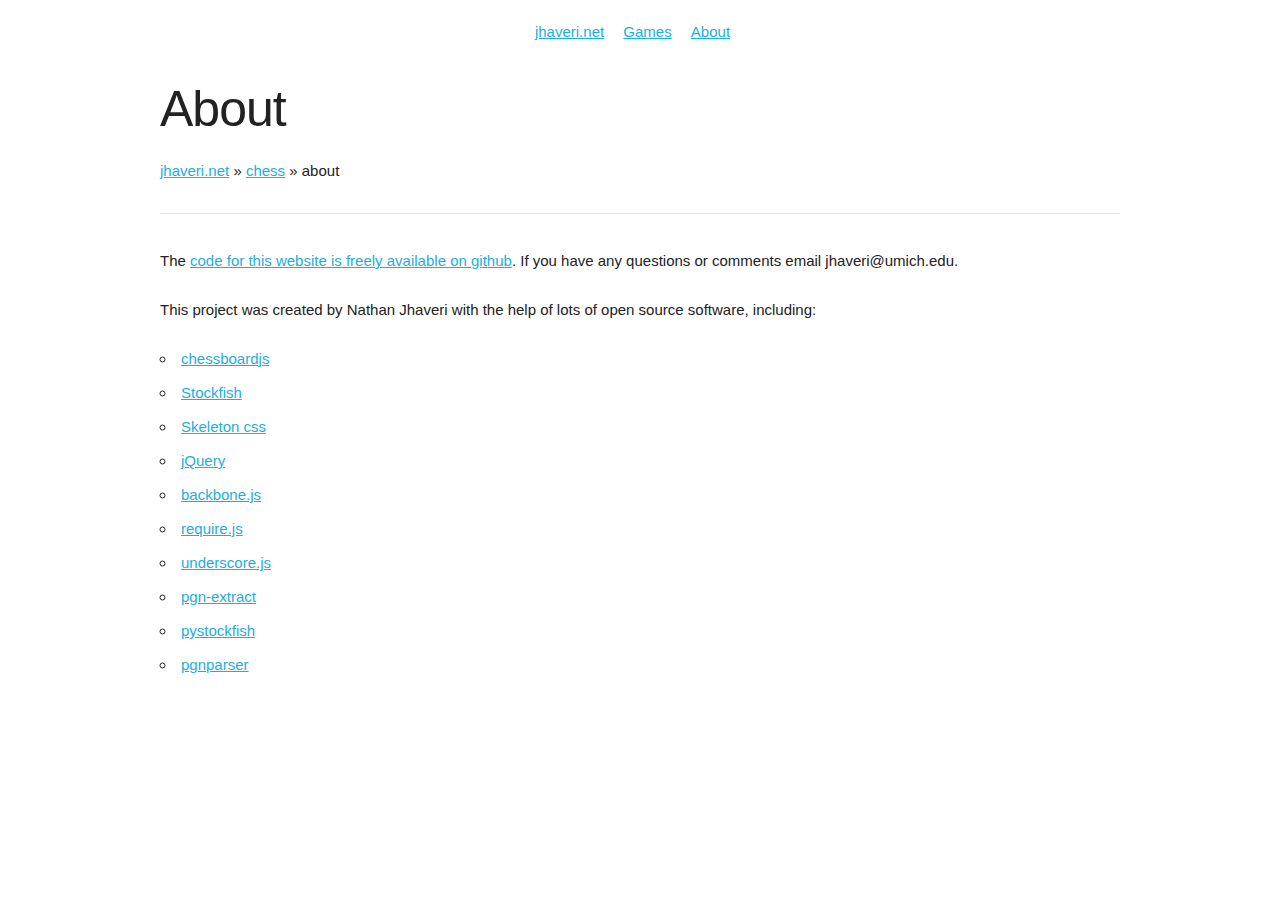
<file: web/www/about.html>
<!DOCTYPE html>
<html>
    <head>
        <title>About jhaveri.net Chess</title>
        <meta name="viewport" content="width=device-width; initial-scale=1.0; maximum-scale=1.0;">
        <meta http-equiv="content-type" content="text/html; charset=UTF-8">
        <link rel="stylesheet" href="css/normalize.css">
        <link rel="stylesheet" href="css/skeleton.css">
        <link rel="stylesheet" href="css/chess-common.css">
        <link rel="apple-touch-icon" href="img/favicon.png">
        <link rel="icon" type="image/png" href="img/favicon.png">
    </head>
    <body>
        <div class="container">
            <header>
                <nav>
                    <ul class="nav">
                        <li><a href="/">jhaveri.net</a></li>
                        <li><a href="index.html">Games</a></li>
                        <li><a href="about.html">About</a></li>
                    </ul>
                </nav>
                <h1>About</h1>
                <div class="breadcrumbs">
                    <ul>
                        <li><a href="/">jhaveri.net</a></li>
                        <li><a href="index.html">chess</a></li>
                        <li>about</li>
                    </ul>
                </div>
                <hr />
            </header>
        </div>
        <div class="container">
            <div class="row">
                <p>The <a href="https://github.com/nathanjhaveri/chessanalyze">code for this website is freely available on github</a>.  If you have any questions or comments email jhaveri@umich.edu.</p>
                <p>This project was created by Nathan Jhaveri with the help of lots of open source software, including:</p>
                <ul>
                    <li>
                        <a href="http://chessboardjs.com/">chessboardjs</a>
                    </li>
                    <li>
                        <a href="https://stockfishchess.org/">Stockfish</a>
                    </li>
                    <li>
                        <a href="http://getskeleton.com/">Skeleton css</a>
                    </li>
                    <li>
                        <a href="http://jquery.com/">jQuery</a>
                    </li>
                    <li>
                        <a href="http://backbonejs.org/">backbone.js</a>
                    </li>
                    <li>
                        <a href="http://requirejs.org/">require.js</a>
                    </li>
                    <li>
                        <a href="http://underscorejs.org/">underscore.js</a>
                    </li>
                    <li>
                        <a href="http://www.cs.kent.ac.uk/people/staff/djb/pgn-extract/">pgn-extract</a>
                    </li>
                    <li>
                        <a href="https://github.com/iamjarret/pystockfish">pystockfish</a>
                    </li>
                    <li>
                        <a href="https://github.com/renatopp/pgnparser">pgnparser</a>
                    </li>
                </ul>
            </div>
        </div>
    </body>
</html>
</file>
<file: web/css/skeleton.css>
/*
* Skeleton V2.0.4
* Copyright 2014, Dave Gamache
* www.getskeleton.com
* Free to use under the MIT license.
* http://www.opensource.org/licenses/mit-license.php
* 12/29/2014
*/


/* Table of contents
––––––––––––––––––––––––––––––––––––––––––––––––––
- Grid
- Base Styles
- Typography
- Links
- Buttons
- Forms
- Lists
- Code
- Tables
- Spacing
- Utilities
- Clearing
- Media Queries
*/


/* Grid
–––––––––––––––––––––––––––––––––––––––––––––––––– */
.container {
  position: relative;
  width: 100%;
  max-width: 960px;
  margin: 0 auto;
  padding: 0 20px;
  box-sizing: border-box; }
.column,
.columns {
  width: 100%;
  float: left;
  box-sizing: border-box; }

/* For devices larger than 400px */
@media (min-width: 400px) {
  .container {
    width: 85%;
    padding: 0; }
}

/* For devices larger than 550px */
@media (min-width: 550px) {
  .container {
    width: 80%; }
  .column,
  .columns {
    margin-left: 4%; }
  .column:first-child,
  .columns:first-child {
    margin-left: 0; }

  .one.column,
  .one.columns                    { width: 4.66666666667%; }
  .two.columns                    { width: 13.3333333333%; }
  .three.columns                  { width: 22%;            }
  .four.columns                   { width: 30.6666666667%; }
  .five.columns                   { width: 39.3333333333%; }
  .six.columns                    { width: 48%;            }
  .seven.columns                  { width: 56.6666666667%; }
  .eight.columns                  { width: 65.3333333333%; }
  .nine.columns                   { width: 74.0%;          }
  .ten.columns                    { width: 82.6666666667%; }
  .eleven.columns                 { width: 91.3333333333%; }
  .twelve.columns                 { width: 100%; margin-left: 0; }

  .one-third.column               { width: 30.6666666667%; }
  .two-thirds.column              { width: 65.3333333333%; }

  .one-half.column                { width: 48%; }

  /* Offsets */
  .offset-by-one.column,
  .offset-by-one.columns          { margin-left: 8.66666666667%; }
  .offset-by-two.column,
  .offset-by-two.columns          { margin-left: 17.3333333333%; }
  .offset-by-three.column,
  .offset-by-three.columns        { margin-left: 26%;            }
  .offset-by-four.column,
  .offset-by-four.columns         { margin-left: 34.6666666667%; }
  .offset-by-five.column,
  .offset-by-five.columns         { margin-left: 43.3333333333%; }
  .offset-by-six.column,
  .offset-by-six.columns          { margin-left: 52%;            }
  .offset-by-seven.column,
  .offset-by-seven.columns        { margin-left: 60.6666666667%; }
  .offset-by-eight.column,
  .offset-by-eight.columns        { margin-left: 69.3333333333%; }
  .offset-by-nine.column,
  .offset-by-nine.columns         { margin-left: 78.0%;          }
  .offset-by-ten.column,
  .offset-by-ten.columns          { margin-left: 86.6666666667%; }
  .offset-by-eleven.column,
  .offset-by-eleven.columns       { margin-left: 95.3333333333%; }

  .offset-by-one-third.column,
  .offset-by-one-third.columns    { margin-left: 34.6666666667%; }
  .offset-by-two-thirds.column,
  .offset-by-two-thirds.columns   { margin-left: 69.3333333333%; }

  .offset-by-one-half.column,
  .offset-by-one-half.columns     { margin-left: 52%; }

}


/* Base Styles
–––––––––––––––––––––––––––––––––––––––––––––––––– */
/* NOTE
html is set to 62.5% so that all the REM measurements throughout Skeleton
are based on 10px sizing. So basically 1.5rem = 15px :) */
html {
  font-size: 62.5%; }
body {
  font-size: 1.5em; /* currently ems cause chrome bug misinterpreting rems on body element */
  line-height: 1.6;
  font-weight: 400;
  font-family: "Raleway", "HelveticaNeue", "Helvetica Neue", Helvetica, Arial, sans-serif;
  color: #222; }


/* Typography
–––––––––––––––––––––––––––––––––––––––––––––––––– */
h1, h2, h3, h4, h5, h6 {
  margin-top: 0;
  margin-bottom: 2rem;
  font-weight: 300; }
h1 { font-size: 4.0rem; line-height: 1.2;  letter-spacing: -.1rem;}
h2 { font-size: 3.6rem; line-height: 1.25; letter-spacing: -.1rem; }
h3 { font-size: 3.0rem; line-height: 1.3;  letter-spacing: -.1rem; }
h4 { font-size: 2.4rem; line-height: 1.35; letter-spacing: -.08rem; }
h5 { font-size: 1.8rem; line-height: 1.5;  letter-spacing: -.05rem; }
h6 { font-size: 1.5rem; line-height: 1.6;  letter-spacing: 0; }

/* Larger than phablet */
@media (min-width: 550px) {
  h1 { font-size: 5.0rem; }
  h2 { font-size: 4.2rem; }
  h3 { font-size: 3.6rem; }
  h4 { font-size: 3.0rem; }
  h5 { font-size: 2.4rem; }
  h6 { font-size: 1.5rem; }
}

p {
  margin-top: 0; }


/* Links
–––––––––––––––––––––––––––––––––––––––––––––––––– */
a {
  color: #1EAEDB; }
a:hover {
  color: #0FA0CE; }


/* Buttons
–––––––––––––––––––––––––––––––––––––––––––––––––– */
.button,
button,
input[type="submit"],
input[type="reset"],
input[type="button"] {
  display: inline-block;
  height: 38px;
  padding: 0 30px;
  color: #555;
  text-align: center;
  font-size: 11px;
  font-weight: 600;
  line-height: 38px;
  letter-spacing: .1rem;
  text-transform: uppercase;
  text-decoration: none;
  white-space: nowrap;
  background-color: transparent;
  border-radius: 4px;
  border: 1px solid #bbb;
  cursor: pointer;
  box-sizing: border-box; }
.button:hover,
button:hover,
input[type="submit"]:hover,
input[type="reset"]:hover,
input[type="button"]:hover,
.button:focus,
button:focus,
input[type="submit"]:focus,
input[type="reset"]:focus,
input[type="button"]:focus {
  color: #333;
  border-color: #888;
  outline: 0; }
.button.button-primary,
button.button-primary,
input[type="submit"].button-primary,
input[type="reset"].button-primary,
input[type="button"].button-primary {
  color: #FFF;
  background-color: #33C3F0;
  border-color: #33C3F0; }
.button.button-primary:hover,
button.button-primary:hover,
input[type="submit"].button-primary:hover,
input[type="reset"].button-primary:hover,
input[type="button"].button-primary:hover,
.button.button-primary:focus,
button.button-primary:focus,
input[type="submit"].button-primary:focus,
input[type="reset"].button-primary:focus,
input[type="button"].button-primary:focus {
  color: #FFF;
  background-color: #1EAEDB;
  border-color: #1EAEDB; }


/* Forms
–––––––––––––––––––––––––––––––––––––––––––––––––– */
input[type="email"],
input[type="number"],
input[type="search"],
input[type="text"],
input[type="tel"],
input[type="url"],
input[type="password"],
textarea,
select {
  height: 38px;
  padding: 6px 10px; /* The 6px vertically centers text on FF, ignored by Webkit */
  background-color: #fff;
  border: 1px solid #D1D1D1;
  border-radius: 4px;
  box-shadow: none;
  box-sizing: border-box; }
/* Removes awkward default styles on some inputs for iOS */
input[type="email"],
input[type="number"],
input[type="search"],
input[type="text"],
input[type="tel"],
input[type="url"],
input[type="password"],
textarea {
  -webkit-appearance: none;
     -moz-appearance: none;
          appearance: none; }
textarea {
  min-height: 65px;
  padding-top: 6px;
  padding-bottom: 6px; }
input[type="email"]:focus,
input[type="number"]:focus,
input[type="search"]:focus,
input[type="text"]:focus,
input[type="tel"]:focus,
input[type="url"]:focus,
input[type="password"]:focus,
textarea:focus,
select:focus {
  border: 1px solid #33C3F0;
  outline: 0; }
label,
legend {
  display: block;
  margin-bottom: .5rem;
  font-weight: 600; }
fieldset {
  padding: 0;
  border-width: 0; }
input[type="checkbox"],
input[type="radio"] {
  display: inline; }
label > .label-body {
  display: inline-block;
  margin-left: .5rem;
  font-weight: normal; }


/* Lists
–––––––––––––––––––––––––––––––––––––––––––––––––– */
ul {
  list-style: circle inside; }
ol {
  list-style: decimal inside; }
ol, ul {
  padding-left: 0;
  margin-top: 0; }
ul ul,
ul ol,
ol ol,
ol ul {
  margin: 1.5rem 0 1.5rem 3rem;
  font-size: 90%; }
li {
  margin-bottom: 1rem; }


/* Code
–––––––––––––––––––––––––––––––––––––––––––––––––– */
code {
  padding: .2rem .5rem;
  margin: 0 .2rem;
  font-size: 90%;
  white-space: nowrap;
  background: #F1F1F1;
  border: 1px solid #E1E1E1;
  border-radius: 4px; }
pre > code {
  display: block;
  padding: 1rem 1.5rem;
  white-space: pre; }


/* Tables
–––––––––––––––––––––––––––––––––––––––––––––––––– */
th,
td {
  padding: 12px 15px;
  text-align: left;
  border-bottom: 1px solid #E1E1E1; }
th:first-child,
td:first-child {
  padding-left: 0; }
th:last-child,
td:last-child {
  padding-right: 0; }


/* Spacing
–––––––––––––––––––––––––––––––––––––––––––––––––– */
button,
.button {
  margin-bottom: 1rem; }
input,
textarea,
select,
fieldset {
  margin-bottom: 1.5rem; }
pre,
blockquote,
dl,
figure,
table,
p,
ul,
ol,
form {
  margin-bottom: 2.5rem; }


/* Utilities
–––––––––––––––––––––––––––––––––––––––––––––––––– */
.u-full-width {
  width: 100%;
  box-sizing: border-box; }
.u-max-full-width {
  max-width: 100%;
  box-sizing: border-box; }
.u-pull-right {
  float: right; }
.u-pull-left {
  float: left; }


/* Misc
–––––––––––––––––––––––––––––––––––––––––––––––––– */
hr {
  margin-top: 3rem;
  margin-bottom: 3.5rem;
  border-width: 0;
  border-top: 1px solid #E1E1E1; }


/* Clearing
–––––––––––––––––––––––––––––––––––––––––––––––––– */

/* Self Clearing Goodness */
.container:after,
.row:after,
.u-cf {
  content: "";
  display: table;
  clear: both; }


/* Media Queries
–––––––––––––––––––––––––––––––––––––––––––––––––– */
/*
Note: The best way to structure the use of media queries is to create the queries
near the relevant code. For example, if you wanted to change the styles for buttons
on small devices, paste the mobile query code up in the buttons section and style it
there.
*/


/* Larger than mobile */
@media (min-width: 400px) {}

/* Larger than phablet (also point when grid becomes active) */
@media (min-width: 550px) {}

/* Larger than tablet */
@media (min-width: 750px) {}

/* Larger than desktop */
@media (min-width: 1000px) {}

/* Larger than Desktop HD */
@media (min-width: 1200px) {}
</file>
<file: external/pgn-extract/style.css>
/*
Design by Free CSS Templates
http://www.freecsstemplates.org
Released for free under a Creative Commons Attribution 2.5 License
*/

body {
	margin: 0px 0px 0px 0px;
	padding: 0;
	background: #FFFFFF;
	font-family: Arial, Helvetica, sans-serif;
	font-size: 12px;
}

h1, h2, h3 {
	margin: 0;
	padding: 0;
	font-weight: 200;
	color: #222222;
}

h1 {
	font-size: 3em;
}
h2 {
	font-size: 2em;
}
h3 {
	font-size: 1.5em;
}

p, ol, ul, pre, td {
	margin-top: 0px;
	padding: 0px;
	color: #070707;
	/* color: #000000; */
}

p, ol {
	/* line-height: 180%; */
}

p {
}

ul, table {
    margin-left: 20px;
}

li {
    margin-left: 20px;
}

pre {
    margin-left: 2em;
    font-family: "Courier New", "Lucida Console", monospace;
}

strong {
}

a {
	color: #5C5539;
}

a:hover {
	text-decoration: none;
}

a img {
	border: none;
}

img.border {
}

img.alignleft {
	float: left;
}

img.alignright {
	float: right;
}

img.aligncenter {
	margin: 0px auto;
}

hr {
	display: none;
}

/** WRAPPER */

#wrapper {
	overflow: hidden;
	background: #FFFFFF;
}

.container {
	/* width: 1200px; */
	margin: 0px auto;
}

.clearfix {
	clear: both;
}

/* Header */

#header-wrapper {
	overflow: hidden;
	height: 150px;
}

#header {
	/* width: 1200px; */
	height: 150px;
	margin: 0 auto;
	padding: 0px 0px;
}

/* Logo */

#logo {
	float: left;
	width: 310px;
	height: 150px;
	padding: 0px 0px 0px 40px;
}

#logo h1 {
	padding: 50px 0px 0px 0px;
	text-transform: lowercase;
	letter-spacing: -2px;
	font-size: 3.6em;
}

#logo h1 a {
	text-decoration: none;
	color: #FFFFFF;
}


/* Menu */

#menu {
	float: right;
	width: 810px;
	height: 80px;
	padding: 20px 40px 0px 0px;
}

#menu ul {
	float: right;
	margin: 0;
	padding: 40px 0px 0px 0px;
	list-style: none;
	line-height: normal;
}

#menu li {
	float: left;
}

#menu a {
	display: block;
	margin-left: 1px;
	padding: 7px 20px 7px 20px;
	letter-spacing: 1px;
	text-decoration: none;
	text-align: center;
	text-transform: uppercase;
	font-family: 'Oswald', sans-serif;
	font-size: 16px;
	font-weight: 300;
	color: #FFFFFF;
}

#menu a:hover, #menu .current_page_item a {
	text-decoration: none;
	background: #1B5902;
	border-radius: 5px;
	color: #FFFFFF;
}

/* Page */

#page-wrapper {
	overflow: hidden;
}

#page {
	overflow: hidden;
	/* width: 1120px; */
	margin: 0px auto;
	padding: 20px 40px;
	color: #8F8F8F;
	border-top: 3px solid #A1A1A1;
}

/** CONTENT */

#wide-content {
}

#wide-content h2 {
	padding: 0px 0px 20px 0px;
	letter-spacing: -1px;
	font-size: 36px;
	color: #222222;
}


/** CONTENT */

#content {
	float: right;
	width: 800px;
	padding: 0px 0px 0px 0px;
}

#content h2 {
	padding: 0px 0px 20px 0px;
	letter-spacing: -1px;
	font-size: 36px;
	color: #222222;
}

#content .subtitle {
	padding: 0px 0px 30px 0px;
	text-transform: uppercase;
	font-family: 'Oswald', sans-serif;
	font-size: 18px;
	color: #81AFC5;
}

/** SIDEBAR */

#sidebar {
	float: left;
	width: 290px;
	padding: 0px 0px 20px 0px;
}

#sidebar h2 {
	padding: 0px 0px 30px 0px;
	letter-spacing: -1px;
	font-size: 2em;
}

/* Footer */

#footer {
	margin: 0 auto;
}

#footer p {
	text-align: center;
	font-size: 12px;
	color: #757575;
}

#footer a {
	color: #757575;
}

/* Three Column Footer Content */


#footer-bg {
	overflow: hidden;
	padding: 40px 0px;
	background:#E5E0DD url(images/main-bsg.png) repeat;
}

#footer-content {
	color: #67C8E3;
}

#footer-content h2 {
	margin: 0px;
	padding: 0px 0px 30px 0px;
	letter-spacing: -1px;
	text-shadow: 1px 1px 0px #FFFFFF;
	text-transform: uppercase;
	font-size: 20px;
	font-weight: 200;
	color: #93776E;
}

#footer-content a {
}

#footer-content a:hover {
	text-decoration: underline;
}


#column1 {
	float: left;
	width: 280px;
	margin-right: 30px;
}

#column1 p {
	line-height: 1;
}

#column2 {
	float: left;
	width: 280px;
	margin-right: 30px;
}

#column3 {
	float: left;
	width: 280px;
}

#column4 {
	float: right;
	width: 260px;
}


/* Banner Style */

#banner-wrapper {
	background: #FFFFFF;
}

#banner {
	overflow: hidden;
	background: #FFFFFF;
	/* width: 1160px; */
	margin: 20px auto 50px auto;
}

#banner h1 {
	text-align: center
}

#banner .img-border {
	height: 500px;
	border: 20px solid #FFFFFF;
}

/* Button Style */

.button-style {
	display: inline-block;
	margin-top: 30px;
	padding: 7px 30px;
	background: #36332E;
	border-radius: 5px;
}

.button-style a {
	letter-spacing: 1px;
	text-decoration: none;
	text-transform: uppercase;
	font-family: 'Oswald', sans-serif;
	font-weight: 300;
	font-size: 16px;
	color: #FFFFFF;
}

/* List Style 1 */

ul.style1 {
	margin: 0px;
	padding: 0px;
	list-style: none;
}

ul.style1 li {
	padding: 25px 0px 15px 0px;
	border-top: 1px solid #A1A1A1;
}

ul.style1 a {
	text-decoration: none;
	color: #FFFFFF;
}

ul.style1 a:hover {
	text-decoration: underline;
	color: #6B6B6B;
}

ul.style1 .first {
	padding-top: 0px;
	border-top: none;
}

/** LIST STYLE 3 */

ul.style3 {
	margin: 0px;
	padding: 0px;
	list-style: none;
}

ul.style3 li {
	padding: 10px 0px 10px 0px;
	border-top: 1px solid #A1A1A1;
}

ul.style3 a {
	text-decoration: none;
	color: #949494;
}

ul.style3 a:hover {
	text-decoration: underline;
}

ul.style3 .first {
	padding-top: 0px;
	border-top: none;
	box-shadow: none;
}

ul.style3 .date {
	width: 87px;
	background-color: #36332E;
	margin-top: 20px;
	height: 24px;
	line-height: 24px;
	text-align: center;
	font-size: 12px;
	color: #FFFFFF;
}

ul.style3 .first .date
{
	margin-top: 0px;
}


/* Recent News */

#recent-news {
	overflow: hidden;
	width: 1120px;
	margin: 0px auto;
	padding: 50px 40px;
	background: #36332E;
	color: #8C8C8C;
}

#recent-news h2 {
	padding: 0px 0px 20px 0px;
	font-family: Arial, Helvetica, sans-serif;
	font-size: 2.5em;
	color: #EDEDED;
}

#recent-news .date {
	padding: 0px 0px 10px 0px;
	font-weight: bold;
	font-style: normal;
	color: #E3E3E3;
}

#recent-news p {
	font-style: italic;
}

#recent-news a {
	font-style: normal;
	color: #B8B8B8;
}

#recent-news #rbox1 {
	float: left;
	width: 250px;
	margin-right: 40px;
}

#recent-news #rbox2 {
	float: left;
	width: 250px;
	margin-right: 40px;
}

#recent-news #rbox3 {
	float: left;
	width: 250px;
}

#recent-news #rbox4 {
	float: right;
	width: 250px;
}

/* Button Style */

.button-style1 {
	margin-top: 30px;
}

.button-style1 a {
	padding: 10px 25px;
	background: #EBB462;
	border-radius: 5px;
	text-decoration: none;
	text-shadow: 1px 1px 0px #FCE3BB;
	color: #36332E !important;
}
</file>
<file: web/www/css/skeleton.css>
/*
* Skeleton V2.0.4
* Copyright 2014, Dave Gamache
* www.getskeleton.com
* Free to use under the MIT license.
* http://www.opensource.org/licenses/mit-license.php
* 12/29/2014
*/


/* Table of contents
––––––––––––––––––––––––––––––––––––––––––––––––––
- Grid
- Base Styles
- Typography
- Links
- Buttons
- Forms
- Lists
- Code
- Tables
- Spacing
- Utilities
- Clearing
- Media Queries
*/


/* Grid
–––––––––––––––––––––––––––––––––––––––––––––––––– */
.container {
  position: relative;
  width: 100%;
  max-width: 960px;
  margin: 0 auto;
  padding: 0 20px;
  box-sizing: border-box; }
.column,
.columns {
  width: 100%;
  float: left;
  box-sizing: border-box; }

/* For devices larger than 400px */
@media (min-width: 400px) {
  .container {
    width: 85%;
    padding: 0; }
}

/* For devices larger than 550px */
@media (min-width: 550px) {
  .container {
    width: 80%; }
  .column,
  .columns {
    margin-left: 4%; }
  .column:first-child,
  .columns:first-child {
    margin-left: 0; }

  .one.column,
  .one.columns                    { width: 4.66666666667%; }
  .two.columns                    { width: 13.3333333333%; }
  .three.columns                  { width: 22%;            }
  .four.columns                   { width: 30.6666666667%; }
  .five.columns                   { width: 39.3333333333%; }
  .six.columns                    { width: 48%;            }
  .seven.columns                  { width: 56.6666666667%; }
  .eight.columns                  { width: 65.3333333333%; }
  .nine.columns                   { width: 74.0%;          }
  .ten.columns                    { width: 82.6666666667%; }
  .eleven.columns                 { width: 91.3333333333%; }
  .twelve.columns                 { width: 100%; margin-left: 0; }

  .one-third.column               { width: 30.6666666667%; }
  .two-thirds.column              { width: 65.3333333333%; }

  .one-half.column                { width: 48%; }

  /* Offsets */
  .offset-by-one.column,
  .offset-by-one.columns          { margin-left: 8.66666666667%; }
  .offset-by-two.column,
  .offset-by-two.columns          { margin-left: 17.3333333333%; }
  .offset-by-three.column,
  .offset-by-three.columns        { margin-left: 26%;            }
  .offset-by-four.column,
  .offset-by-four.columns         { margin-left: 34.6666666667%; }
  .offset-by-five.column,
  .offset-by-five.columns         { margin-left: 43.3333333333%; }
  .offset-by-six.column,
  .offset-by-six.columns          { margin-left: 52%;            }
  .offset-by-seven.column,
  .offset-by-seven.columns        { margin-left: 60.6666666667%; }
  .offset-by-eight.column,
  .offset-by-eight.columns        { margin-left: 69.3333333333%; }
  .offset-by-nine.column,
  .offset-by-nine.columns         { margin-left: 78.0%;          }
  .offset-by-ten.column,
  .offset-by-ten.columns          { margin-left: 86.6666666667%; }
  .offset-by-eleven.column,
  .offset-by-eleven.columns       { margin-left: 95.3333333333%; }

  .offset-by-one-third.column,
  .offset-by-one-third.columns    { margin-left: 34.6666666667%; }
  .offset-by-two-thirds.column,
  .offset-by-two-thirds.columns   { margin-left: 69.3333333333%; }

  .offset-by-one-half.column,
  .offset-by-one-half.columns     { margin-left: 52%; }

}


/* Base Styles
–––––––––––––––––––––––––––––––––––––––––––––––––– */
/* NOTE
html is set to 62.5% so that all the REM measurements throughout Skeleton
are based on 10px sizing. So basically 1.5rem = 15px :) */
html {
  font-size: 62.5%; }
body {
  font-size: 1.5em; /* currently ems cause chrome bug misinterpreting rems on body element */
  line-height: 1.6;
  font-weight: 400;
  font-family: "Raleway", "HelveticaNeue", "Helvetica Neue", Helvetica, Arial, sans-serif;
  color: #222; }


/* Typography
–––––––––––––––––––––––––––––––––––––––––––––––––– */
h1, h2, h3, h4, h5, h6 {
  margin-top: 0;
  margin-bottom: 2rem;
  font-weight: 300; }
h1 { font-size: 4.0rem; line-height: 1.2;  letter-spacing: -.1rem;}
h2 { font-size: 3.6rem; line-height: 1.25; letter-spacing: -.1rem; }
h3 { font-size: 3.0rem; line-height: 1.3;  letter-spacing: -.1rem; }
h4 { font-size: 2.4rem; line-height: 1.35; letter-spacing: -.08rem; }
h5 { font-size: 1.8rem; line-height: 1.5;  letter-spacing: -.05rem; }
h6 { font-size: 1.5rem; line-height: 1.6;  letter-spacing: 0; }

/* Larger than phablet */
@media (min-width: 550px) {
  h1 { font-size: 5.0rem; }
  h2 { font-size: 4.2rem; }
  h3 { font-size: 3.6rem; }
  h4 { font-size: 3.0rem; }
  h5 { font-size: 2.4rem; }
  h6 { font-size: 1.5rem; }
}

p {
  margin-top: 0; }


/* Links
–––––––––––––––––––––––––––––––––––––––––––––––––– */
a {
  color: #1EAEDB; }
a:hover {
  color: #0FA0CE; }


/* Buttons
–––––––––––––––––––––––––––––––––––––––––––––––––– */
.button,
button,
input[type="submit"],
input[type="reset"],
input[type="button"] {
  display: inline-block;
  height: 38px;
  padding: 0 30px;
  color: #555;
  text-align: center;
  font-size: 11px;
  font-weight: 600;
  line-height: 38px;
  letter-spacing: .1rem;
  text-transform: uppercase;
  text-decoration: none;
  white-space: nowrap;
  background-color: transparent;
  border-radius: 4px;
  border: 1px solid #bbb;
  cursor: pointer;
  box-sizing: border-box; }
.button:hover,
button:hover,
input[type="submit"]:hover,
input[type="reset"]:hover,
input[type="button"]:hover,
.button:focus,
button:focus,
input[type="submit"]:focus,
input[type="reset"]:focus,
input[type="button"]:focus {
  color: #333;
  border-color: #888;
  outline: 0; }
.button.button-primary,
button.button-primary,
input[type="submit"].button-primary,
input[type="reset"].button-primary,
input[type="button"].button-primary {
  color: #FFF;
  background-color: #33C3F0;
  border-color: #33C3F0; }
.button.button-primary:hover,
button.button-primary:hover,
input[type="submit"].button-primary:hover,
input[type="reset"].button-primary:hover,
input[type="button"].button-primary:hover,
.button.button-primary:focus,
button.button-primary:focus,
input[type="submit"].button-primary:focus,
input[type="reset"].button-primary:focus,
input[type="button"].button-primary:focus {
  color: #FFF;
  background-color: #1EAEDB;
  border-color: #1EAEDB; }


/* Forms
–––––––––––––––––––––––––––––––––––––––––––––––––– */
input[type="email"],
input[type="number"],
input[type="search"],
input[type="text"],
input[type="tel"],
input[type="url"],
input[type="password"],
textarea,
select {
  height: 38px;
  padding: 6px 10px; /* The 6px vertically centers text on FF, ignored by Webkit */
  background-color: #fff;
  border: 1px solid #D1D1D1;
  border-radius: 4px;
  box-shadow: none;
  box-sizing: border-box; }
/* Removes awkward default styles on some inputs for iOS */
input[type="email"],
input[type="number"],
input[type="search"],
input[type="text"],
input[type="tel"],
input[type="url"],
input[type="password"],
textarea {
  -webkit-appearance: none;
     -moz-appearance: none;
          appearance: none; }
textarea {
  min-height: 65px;
  padding-top: 6px;
  padding-bottom: 6px; }
input[type="email"]:focus,
input[type="number"]:focus,
input[type="search"]:focus,
input[type="text"]:focus,
input[type="tel"]:focus,
input[type="url"]:focus,
input[type="password"]:focus,
textarea:focus,
select:focus {
  border: 1px solid #33C3F0;
  outline: 0; }
label,
legend {
  display: block;
  margin-bottom: .5rem;
  font-weight: 600; }
fieldset {
  padding: 0;
  border-width: 0; }
input[type="checkbox"],
input[type="radio"] {
  display: inline; }
label > .label-body {
  display: inline-block;
  margin-left: .5rem;
  font-weight: normal; }


/* Lists
–––––––––––––––––––––––––––––––––––––––––––––––––– */
ul {
  list-style: circle inside; }
ol {
  list-style: decimal inside; }
ol, ul {
  padding-left: 0;
  margin-top: 0; }
ul ul,
ul ol,
ol ol,
ol ul {
  margin: 1.5rem 0 1.5rem 3rem;
  font-size: 90%; }
li {
  margin-bottom: 1rem; }


/* Code
–––––––––––––––––––––––––––––––––––––––––––––––––– */
code {
  padding: .2rem .5rem;
  margin: 0 .2rem;
  font-size: 90%;
  white-space: nowrap;
  background: #F1F1F1;
  border: 1px solid #E1E1E1;
  border-radius: 4px; }
pre > code {
  display: block;
  padding: 1rem 1.5rem;
  white-space: pre; }


/* Tables
–––––––––––––––––––––––––––––––––––––––––––––––––– */
th,
td {
  padding: 12px 15px;
  text-align: left;
  border-bottom: 1px solid #E1E1E1; }
th:first-child,
td:first-child {
  padding-left: 0; }
th:last-child,
td:last-child {
  padding-right: 0; }


/* Spacing
–––––––––––––––––––––––––––––––––––––––––––––––––– */
button,
.button {
  margin-bottom: 1rem; }
input,
textarea,
select,
fieldset {
  margin-bottom: 1.5rem; }
pre,
blockquote,
dl,
figure,
table,
p,
ul,
ol,
form {
  margin-bottom: 2.5rem; }


/* Utilities
–––––––––––––––––––––––––––––––––––––––––––––––––– */
.u-full-width {
  width: 100%;
  box-sizing: border-box; }
.u-max-full-width {
  max-width: 100%;
  box-sizing: border-box; }
.u-pull-right {
  float: right; }
.u-pull-left {
  float: left; }


/* Misc
–––––––––––––––––––––––––––––––––––––––––––––––––– */
hr {
  margin-top: 3rem;
  margin-bottom: 3.5rem;
  border-width: 0;
  border-top: 1px solid #E1E1E1; }


/* Clearing
–––––––––––––––––––––––––––––––––––––––––––––––––– */

/* Self Clearing Goodness */
.container:after,
.row:after,
.u-cf {
  content: "";
  display: table;
  clear: both; }


/* Media Queries
–––––––––––––––––––––––––––––––––––––––––––––––––– */
/*
Note: The best way to structure the use of media queries is to create the queries
near the relevant code. For example, if you wanted to change the styles for buttons
on small devices, paste the mobile query code up in the buttons section and style it
there.
*/


/* Larger than mobile */
@media (min-width: 400px) {}

/* Larger than phablet (also point when grid becomes active) */
@media (min-width: 550px) {}

/* Larger than tablet */
@media (min-width: 750px) {}

/* Larger than desktop */
@media (min-width: 1000px) {}

/* Larger than Desktop HD */
@media (min-width: 1200px) {}
</file>
<file: web/www/css/chess-common.css>
nav ul {
    list-style: none;
    text-align: center;
}

nav li {
    display: inline-block;
    padding: 20px 15px 0px 0px;
}

.breadcrumbs ul {
    list-style: none;
    text-align: left;
}

.breadcrumbs li {
    display: inline;
}

.breadcrumbs li+li:before {
    content:"» ";
}
</file>
